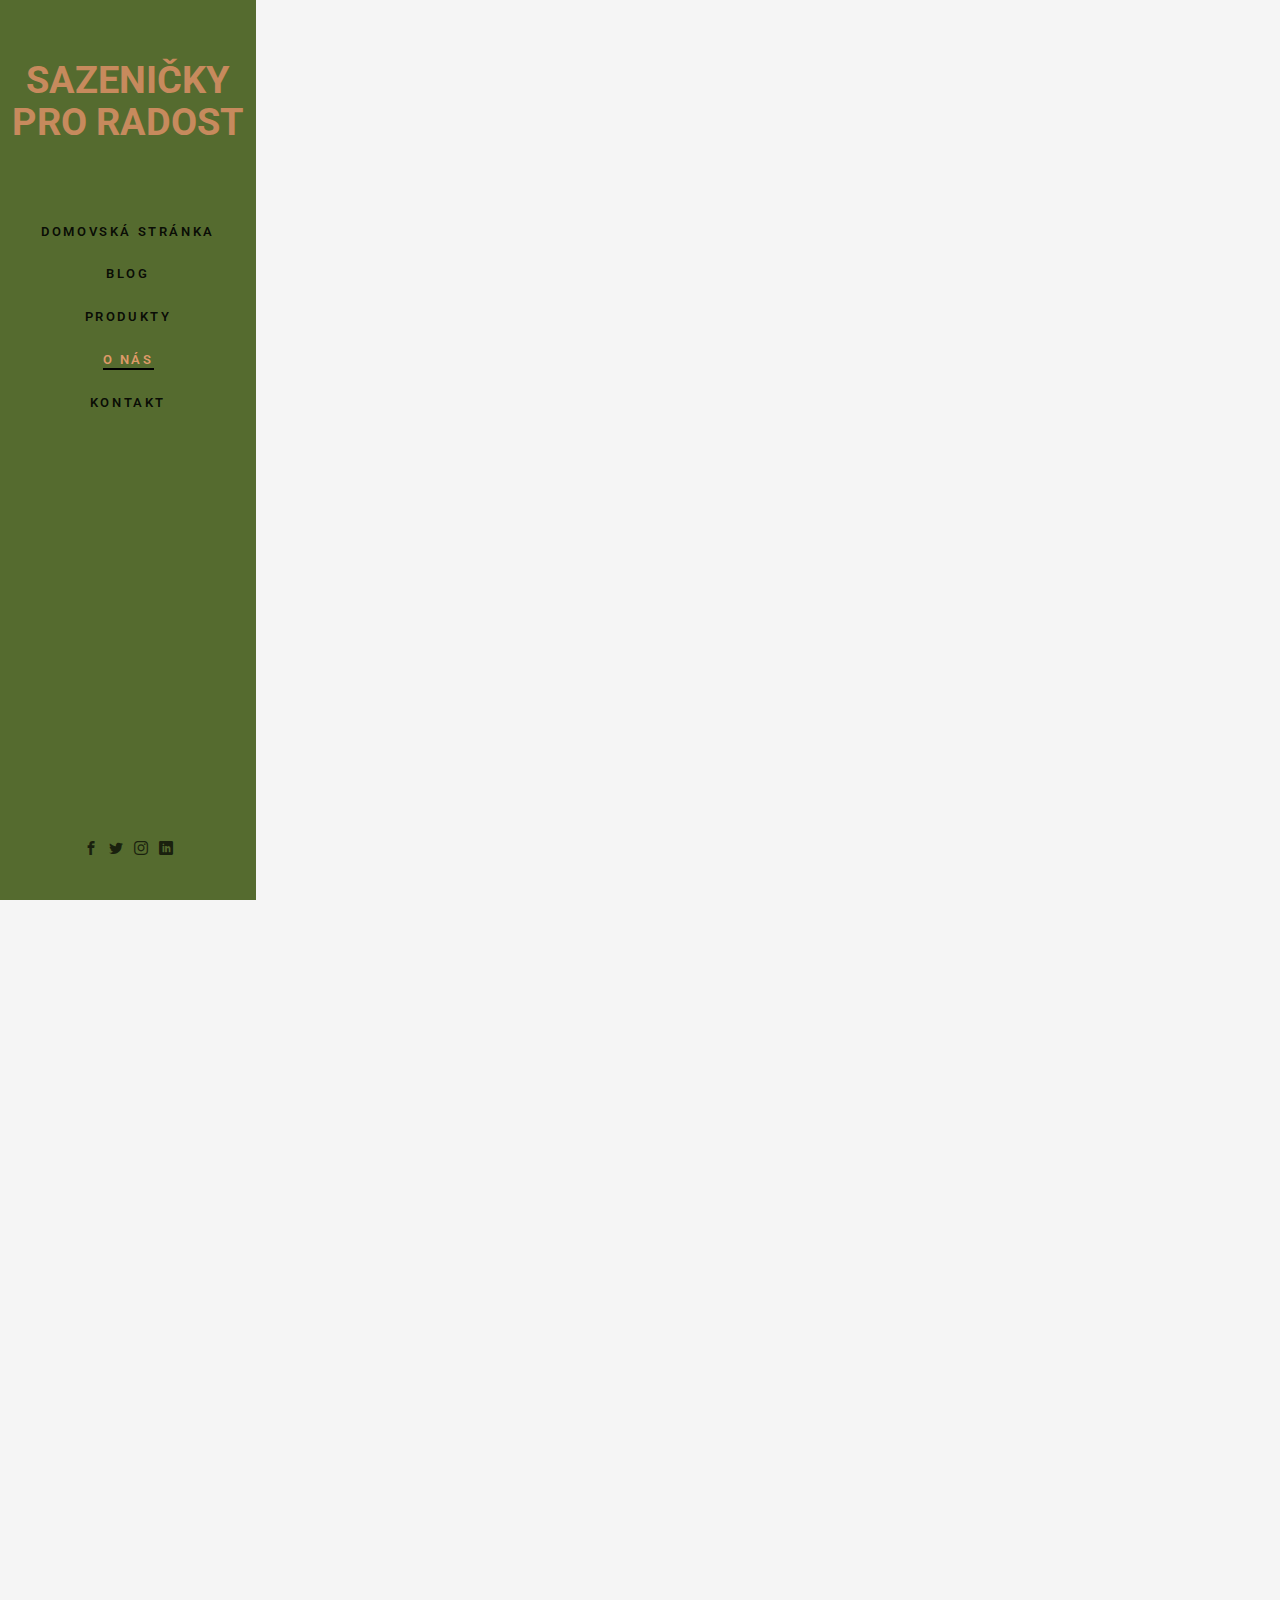
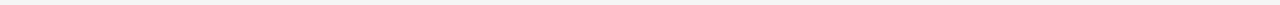
<file: about.html>
<!DOCTYPE html>
<html class="no-js">
	<head>
	<meta charset="utf-8">
	<meta http-equiv="X-UA-Compatible" content="IE=edge">
	<title>Sazeničky &mdash; Pro Radost</title>
	<meta name="viewport" content="width=device-width, initial-scale=1">
	<meta name="description" content="Free HTML5 Website Template by FreeHTML5.co" />
	<meta name="keywords" content="free html5, free template, free bootstrap, free website template, html5, css3, mobile first, responsive" />
	<meta name="author" content="FreeHTML5.co" />

  	<!-- Facebook and Twitter integration -->
	<meta property="og:title" content=""/>
	<meta property="og:image" content=""/>
	<meta property="og:url" content=""/>
	<meta property="og:site_name" content=""/>
	<meta property="og:description" content=""/>
	<meta name="twitter:title" content="" />
	<meta name="twitter:image" content="" />
	<meta name="twitter:url" content="" />
	<meta name="twitter:card" content="" />

	<!-- Place favicon.ico and apple-touch-icon.png in the root directory -->
	<link rel="shortcut icon" href="favicon.ico">

	<link href="https://fonts.googleapis.com/css?family=Roboto:100,300,400,500,700" rel="stylesheet">
	
	<!-- Animate.css -->
	<link rel="stylesheet" href="css/animate.css">
	<!-- Icomoon Icon Fonts-->
	<link rel="stylesheet" href="css/icomoon.css">
	<!-- Bootstrap  -->
	<link rel="stylesheet" href="css/bootstrap.css">
	<!-- Flexslider  -->
	<link rel="stylesheet" href="css/flexslider.css">
	<!-- Theme style  -->
	<link rel="stylesheet" href="css/style.css">

	<!-- Modernizr JS -->
	<script src="js/modernizr-2.6.2.min.js"></script>
	<!-- FOR IE9 below -->
	<!--[if lt IE 9]>
	<script src="js/respond.min.js"></script>
	<![endif]-->

	</head>
	<body>
	<div id="fh5co-page">
		<a href="#" class="js-fh5co-nav-toggle fh5co-nav-toggle"><i></i></a>
		<aside id="fh5co-aside" role="complementary" class="border js-fullheight proradost_color">

			<h1 id="fh5co-logo"><a href="index.html">Sazeničky Pro Radost</a></h1>
			<nav id="fh5co-main-menu" role="navigation">
				<ul>
					<li><a href="index.html">Domovská Stránka</a></li>
					<li><a href="blog.html">Blog</a></li>
					<li><a href="portfolio.html">Produkty</a></li>
					<li class="fh5co-active"><a href="about.html">O Nás</a></li>
					<li><a href="contact.html">Kontakt</a></li>
				</ul>
			</nav>

			<div class="fh5co-footer">
				<!-- <p><small>&copy; 2016 Blend Free HTML5. All Rights Reserved.</span> <span>Designed by <a href="http://freehtml5.co/" target="_blank">FreeHTML5.co</a> </span> <span>Demo Images: <a href="https://unsplash.com/" target="_blank">Unsplash</a></span></small></p> -->
				<ul>
					<li><a href="#"><i class="icon-facebook2"></i></a></li>
					<li><a href="#"><i class="icon-twitter2"></i></a></li>
					<li><a href="#"><i class="icon-instagram"></i></a></li>
					<li><a href="#"><i class="icon-linkedin2"></i></a></li>
				</ul>
			</div>

		</aside>

		<div id="fh5co-main">
			<div class="fh5co-narrow-content">
				<div class="row row-bottom-padded-md">
					<div class="col-md-6 animate-box" data-animate-effect="fadeInLeft">
						<img class="img-responsive" src="images/IMG-1993.jpg" alt="Free HTML5 Bootstrap Template by FreeHTML5.co">
					</div>
					<div class="col-md-6 animate-box" data-animate-effect="fadeInLeft">
						<h2 class="fh5co-heading">O naší společnosti</h2>
						<p>Far far away, behind the word mountains, far from the countries Vokalia and Consonantia, there live the blind texts. Quisque sit amet efficitur nih. Interdum et malesuada fames ac ante ipsum primis in faucibus interda et malesuada parturient.</p>
						<p>Quisque sit amet efficitur nih. Interdum et malesuada fames ac ante ipsum primis in faucibus interda et malesuada parturient.</p>
					</div>
				</div>
			</div>

			<div class="fh5co-narrow-content">
					<h2 class="fh5co-heading animate-box" data-animate-effect="fadeInLeft">Our Services</h2>
					<div class="row">
						<div class="col-md-6">
							<div class="fh5co-feature animate-box" data-animate-effect="fadeInLeft">
								<div class="fh5co-icon">
									<i class="icon-settings"></i>
								</div>
								<div class="fh5co-text">
									<h3>Strategy</h3>
									<p>Far far away, behind the word mountains, far from the countries Vokalia and Consonantia, there live the blind texts. </p>
								</div>
							</div>
						</div>
						<div class="col-md-6">
							<div class="fh5co-feature animate-box" data-animate-effect="fadeInLeft">
								<div class="fh5co-icon">
									<i class="icon-search4"></i>
								</div>
								<div class="fh5co-text">
									<h3>Explore</h3>
									<p>Far far away, behind the word mountains, far from the countries Vokalia and Consonantia, there live the blind texts. </p>
								</div>
							</div>
						</div>

						<div class="col-md-6">
							<div class="fh5co-feature animate-box" data-animate-effect="fadeInLeft">
								<div class="fh5co-icon">
									<i class="icon-paperplane"></i>
								</div>
								<div class="fh5co-text">
									<h3>Direction</h3>
									<p>Far far away, behind the word mountains, far from the countries Vokalia and Consonantia, there live the blind texts. </p>
								</div>
							</div>
						</div>
						<div class="col-md-6">
							<div class="fh5co-feature animate-box" data-animate-effect="fadeInLeft">
								<div class="fh5co-icon">
									<i class="icon-params"></i>
								</div>
								<div class="fh5co-text">
									<h3>Expertise</h3>
									<p>Far far away, behind the word mountains, far from the countries Vokalia and Consonantia, there live the blind texts. </p>
								</div>
							</div>
						</div>
					</div>
				</div>
		
			<div class="fh5co-narrow-content">
				<div class="row">
					<div class="col-md-4 animate-box" data-animate-effect="fadeInLeft">
						<h1 class="fh5co-heading-colored">Spojte se s námi</h1>
					</div>
				</div>
				<div class="row">
					<div class="col-md-6 col-md-offset-3 col-md-pull-3 animate-box" data-animate-effect="fadeInLeft">
						<p class="fh5co-lead">Separated they live in Bookmarksgrove right at the coast of the Semantics, a large language ocean.</p>
						<p><a href="#" class="btn btn-primary">Zjistit více</a></p>
					</div>
					
				</div>
			</div>
		</div>
	</div>

	<!-- jQuery -->
	<script src="js/jquery.min.js"></script>
	<!-- jQuery Easing -->
	<script src="js/jquery.easing.1.3.js"></script>
	<!-- Bootstrap -->
	<script src="js/bootstrap.min.js"></script>
	<!-- Waypoints -->
	<script src="js/jquery.waypoints.min.js"></script>
	<!-- Flexslider -->
	<script src="js/jquery.flexslider-min.js"></script>
	
	
	<!-- MAIN JS -->
	<script src="js/main.js"></script>

	</body>
</html>
</file>
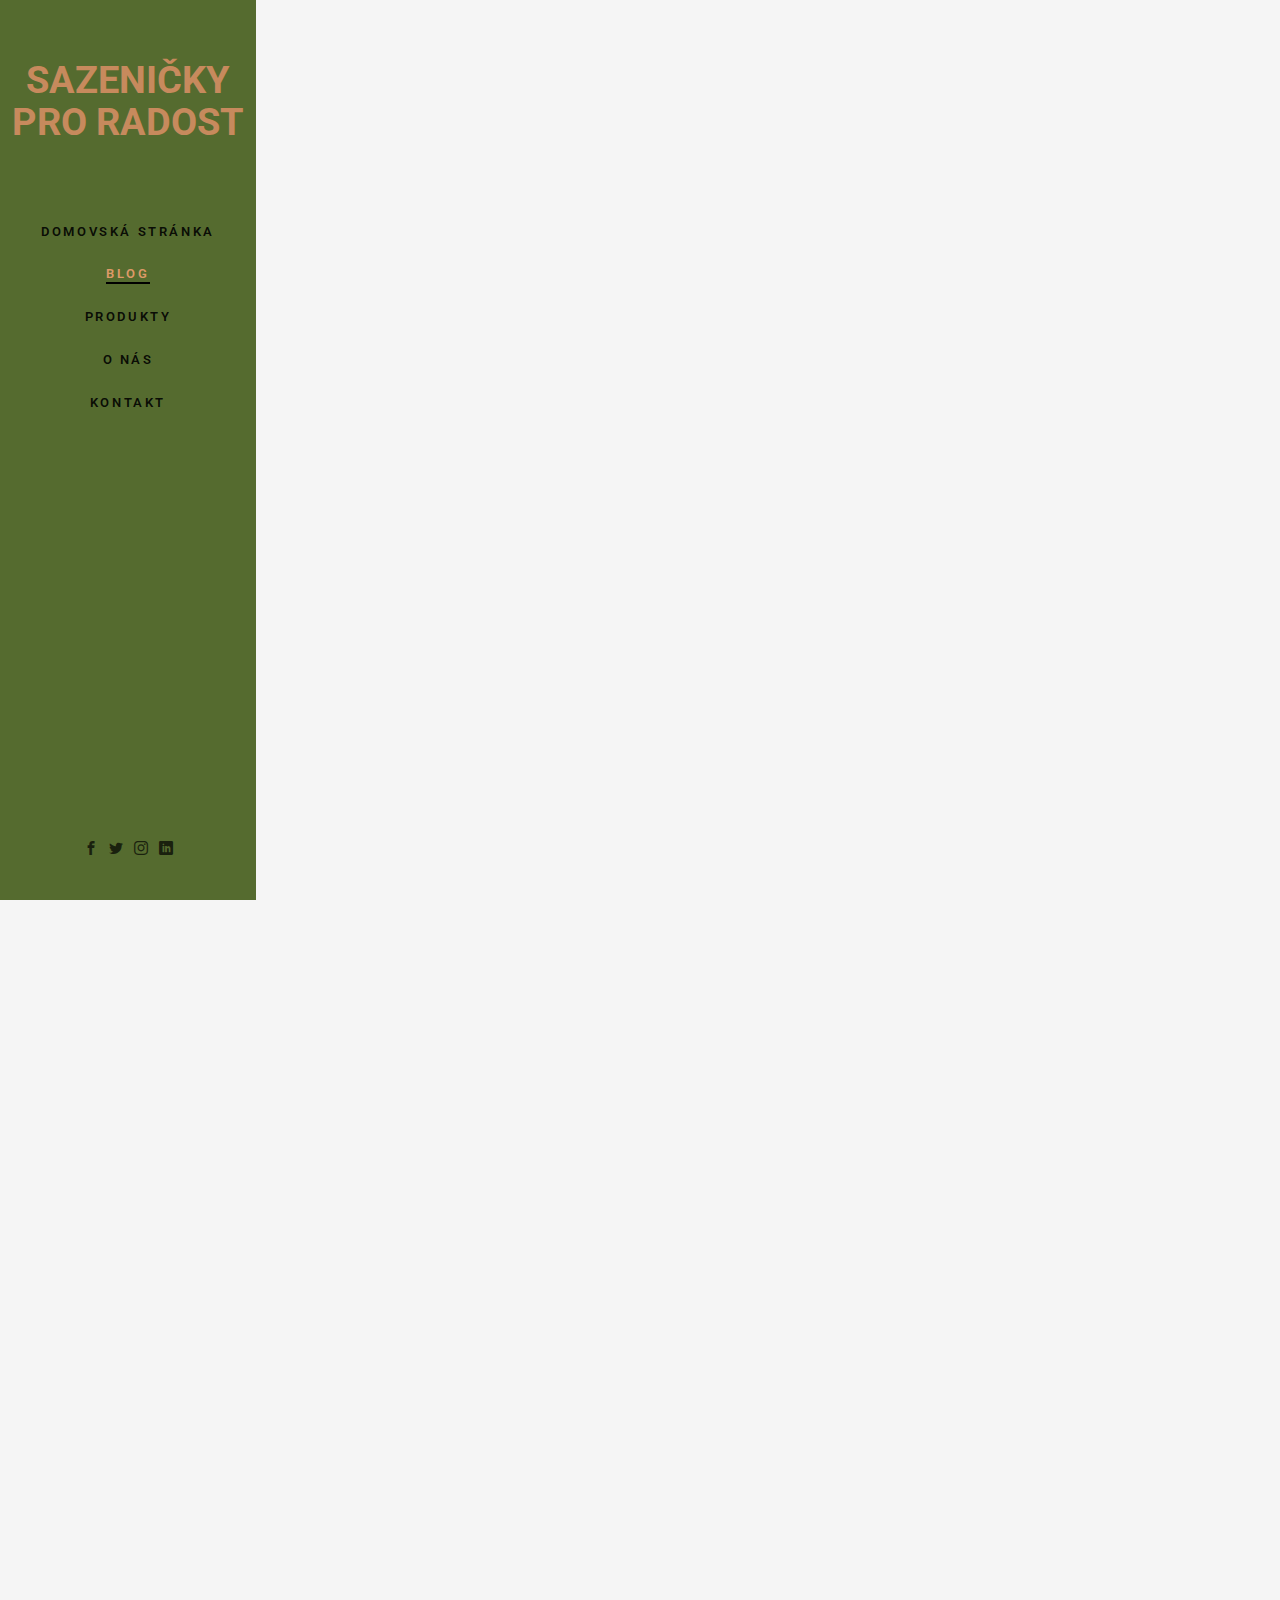
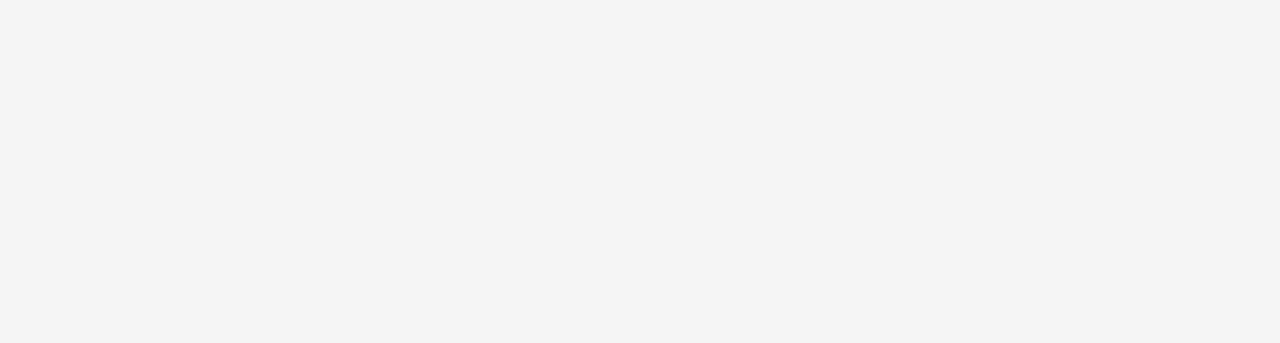
<file: blog.html>
<!DOCTYPE html>
<html class="no-js">
	<head>
	<meta charset="utf-8">
	<meta http-equiv="X-UA-Compatible" content="IE=edge">
	<title>Sazeničky &mdash; Pro Radost</title>
	<meta name="viewport" content="width=device-width, initial-scale=1">
	<meta name="description" content="Free HTML5 Website Template by FreeHTML5.co" />
	<meta name="keywords" content="free html5, free template, free bootstrap, free website template, html5, css3, mobile first, responsive" />
	<meta name="author" content="FreeHTML5.co" />

  	<!-- Facebook and Twitter integration -->
	<meta property="og:title" content=""/>
	<meta property="og:image" content=""/>
	<meta property="og:url" content=""/>
	<meta property="og:site_name" content=""/>
	<meta property="og:description" content=""/>
	<meta name="twitter:title" content="" />
	<meta name="twitter:image" content="" />
	<meta name="twitter:url" content="" />
	<meta name="twitter:card" content="" />

	<!-- Place favicon.ico and apple-touch-icon.png in the root directory -->
	<link rel="shortcut icon" href="favicon.ico">

	<link href="https://fonts.googleapis.com/css?family=Roboto:100,300,400,500,700" rel="stylesheet">
	
	<!-- Animate.css -->
	<link rel="stylesheet" href="css/animate.css">
	<!-- Icomoon Icon Fonts-->
	<link rel="stylesheet" href="css/icomoon.css">
	<!-- Bootstrap  -->
	<link rel="stylesheet" href="css/bootstrap.css">
	<!-- Flexslider  -->
	<link rel="stylesheet" href="css/flexslider.css">
	<!-- Theme style  -->
	<link rel="stylesheet" href="css/style.css">

	<!-- Modernizr JS -->
	<script src="js/modernizr-2.6.2.min.js"></script>
	<!-- FOR IE9 below -->
	<!--[if lt IE 9]>
	<script src="js/respond.min.js"></script>
	<![endif]-->

	</head>
	<body>
	<div id="fh5co-page">
		<a href="#" class="js-fh5co-nav-toggle fh5co-nav-toggle"><i></i></a>
		<aside id="fh5co-aside" role="complementary" class="border js-fullheight proradost_color">

			<h1 id="fh5co-logo"><a href="index.html">Sazeničky Pro Radost</a></h1>
			<nav id="fh5co-main-menu" role="navigation">
				<ul>
					<li><a href="index.html">Domovská Stránka</a></li>
					<li class="fh5co-active"><a href="blog.html">Blog</a></li>
					<li><a href="portfolio.html">Produkty</a></li>
					<li><a href="about.html">O Nás</a></li>
					<li><a href="contact.html">Kontakt</a></li>
				</ul>
			</nav>

			<div class="fh5co-footer">
				<!-- <p><small>&copy; 2016 Blend Free HTML5. All Rights Reserved.</span> <span>Designed by <a href="http://freehtml5.co/" target="_blank">FreeHTML5.co</a> </span> <span>Demo Images: <a href="https://unsplash.com/" target="_blank">Unsplash</a></span></small></p> -->
				<ul>
					<li><a href="#"><i class="icon-facebook2"></i></a></li>
					<li><a href="#"><i class="icon-twitter2"></i></a></li>
					<li><a href="#"><i class="icon-instagram"></i></a></li>
					<li><a href="#"><i class="icon-linkedin2"></i></a></li>
				</ul>
			</div>

		</aside>

		<div id="fh5co-main">
			<div class="fh5co-narrow-content">
				<h2 class="fh5co-heading animate-box" data-animate-effect="fadeInLeft">Přečťěte si náš blog</h2>
				<div class="row row-bottom-padded-md">
					<div class="col-md-3 col-sm-6 col-padding animate-box" data-animate-effect="fadeInLeft">
						<div class="blog-entry">
							<a href="#" class="blog-img"><img src="images/img-1.jpg" class="img-responsive" alt="Free HTML5 Bootstrap Template by FreeHTML5.co"></a>
							<div class="desc">
								<h3><a href="#">Inspirational Website</a></h3>
								<span><small>by Admin </small> / <small> Web Design </small> / <small> <i class="icon-comment"></i> 14</small></span>
								<p>Design must be functional and functionality must be translated into visual aesthetics</p>
								<a href="#" class="lead">Read More <i class="icon-arrow-right3"></i></a>
							</div>
						</div>
					</div>
					<div class="col-md-3 col-sm-6 col-padding animate-box" data-animate-effect="fadeInLeft">
						<div class="blog-entry">
							<a href="#" class="blog-img"><img src="images/img-2.jpg" class="img-responsive" alt="Free HTML5 Bootstrap Template by FreeHTML5.co"></a>
							<div class="desc">
								<h3><a href="#">Inspirational Website</a></h3>
								<span><small>by Admin </small> / <small> Web Design </small> / <small> <i class="icon-comment"></i> 14</small></span>
								<p>Design must be functional and functionality must be translated into visual aesthetics</p>
								<a href="#" class="lead">Read More <i class="icon-arrow-right3"></i></a>
							</div>
						</div>
					</div>
					<div class="col-md-3 col-sm-6 col-padding animate-box" data-animate-effect="fadeInLeft">
						<div class="blog-entry">
							<a href="#" class="blog-img"><img src="images/img-3.jpg" class="img-responsive" alt="Free HTML5 Bootstrap Template by FreeHTML5.co"></a>
							<div class="desc">
								<h3><a href="#">Inspirational Website</a></h3>
								<span><small>by Admin </small> / <small> Web Design </small> / <small> <i class="icon-comment"></i> 14</small></span>
								<p>Design must be functional and functionality must be translated into visual aesthetics</p>
								<a href="#" class="lead">Read More <i class="icon-arrow-right3"></i></a>
							</div>
						</div>
					</div>
					<div class="col-md-3 col-sm-6 col-padding animate-box" data-animate-effect="fadeInLeft">
						<div class="blog-entry">
							<a href="#" class="blog-img"><img src="images/img-4.jpg" class="img-responsive" alt="Free HTML5 Bootstrap Template by FreeHTML5.co"></a>
							<div class="desc">
								<h3><a href="#">Inspirational Website</a></h3>
								<span><small>by Admin </small> / <small> Web Design </small> / <small> <i class="icon-comment"></i> 14</small></span>
								<p>Design must be functional and functionality must be translated into visual aesthetics</p>
								<a href="#" class="lead">Read More <i class="icon-arrow-right3"></i></a>
							</div>
						</div>
					</div>

					<div class="col-md-3 col-sm-6 col-padding animate-box" data-animate-effect="fadeInLeft">
						<div class="blog-entry">
							<a href="#" class="blog-img"><img src="images/img-5.jpg" class="img-responsive" alt="Free HTML5 Bootstrap Template by FreeHTML5.co"></a>
							<div class="desc">
								<h3><a href="#">Inspirational Website</a></h3>
								<span><small>by Admin </small> / <small> Web Design </small> / <small> <i class="icon-comment"></i> 14</small></span>
								<p>Design must be functional and functionality must be translated into visual aesthetics</p>
								<a href="#" class="lead">Read More <i class="icon-arrow-right3"></i></a>
							</div>
						</div>
					</div>
					<div class="col-md-3 col-sm-6 col-padding animate-box" data-animate-effect="fadeInLeft">
						<div class="blog-entry">
							<a href="#" class="blog-img"><img src="images/img-6.jpg" class="img-responsive" alt="Free HTML5 Bootstrap Template by FreeHTML5.co"></a>
							<div class="desc">
								<h3><a href="#">Inspirational Website</a></h3>
								<span><small>by Admin </small> / <small> Web Design </small> / <small> <i class="icon-comment"></i> 14</small></span>
								<p>Design must be functional and functionality must be translated into visual aesthetics</p>
								<a href="#" class="lead">Read More <i class="icon-arrow-right3"></i></a>
							</div>
						</div>
					</div>
					<div class="col-md-3 col-sm-6 col-padding animate-box" data-animate-effect="fadeInLeft">
						<div class="blog-entry">
							<a href="#" class="blog-img"><img src="images/img-3.jpg" class="img-responsive" alt="Free HTML5 Bootstrap Template by FreeHTML5.co"></a>
							<div class="desc">
								<h3><a href="#">Inspirational Website</a></h3>
								<span><small>by Admin </small> / <small> Web Design </small> / <small> <i class="icon-comment"></i> 14</small></span>
								<p>Design must be functional and functionality must be translated into visual aesthetics</p>
								<a href="#" class="lead">Read More <i class="icon-arrow-right3"></i></a>
							</div>
						</div>
					</div>
					<div class="col-md-3 col-sm-6 col-padding animate-box" data-animate-effect="fadeInLeft">
						<div class="blog-entry">
							<a href="#" class="blog-img"><img src="images/img-4.jpg" class="img-responsive" alt="Free HTML5 Bootstrap Template by FreeHTML5.co"></a>
							<div class="desc">
								<h3><a href="#">Inspirational Website</a></h3>
								<span><small>by Admin </small> / <small> Web Design </small> / <small> <i class="icon-comment"></i> 14</small></span>
								<p>Design must be functional and functionality must be translated into visual aesthetics</p>
								<a href="#" class="lead">Read More <i class="icon-arrow-right3"></i></a>
							</div>
						</div>
					</div>

					<div class="col-md-3 col-sm-6 col-padding animate-box" data-animate-effect="fadeInLeft">
						<div class="blog-entry">
							<a href="#" class="blog-img"><img src="images/img-1.jpg" class="img-responsive" alt="Free HTML5 Bootstrap Template by FreeHTML5.co"></a>
							<div class="desc">
								<h3><a href="#">Inspirational Website</a></h3>
								<span><small>by Admin </small> / <small> Web Design </small> / <small> <i class="icon-comment"></i> 14</small></span>
								<p>Design must be functional and functionality must be translated into visual aesthetics</p>
								<a href="#" class="lead">Read More <i class="icon-arrow-right3"></i></a>
							</div>
						</div>
					</div>
					<div class="col-md-3 col-sm-6 col-padding animate-box" data-animate-effect="fadeInLeft">
						<div class="blog-entry">
							<a href="#" class="blog-img"><img src="images/img-2.jpg" class="img-responsive" alt="Free HTML5 Bootstrap Template by FreeHTML5.co"></a>
							<div class="desc">
								<h3><a href="#">Inspirational Website</a></h3>
								<span><small>by Admin </small> / <small> Web Design </small> / <small> <i class="icon-comment"></i> 14</small></span>
								<p>Design must be functional and functionality must be translated into visual aesthetics</p>
								<a href="#" class="lead">Read More <i class="icon-arrow-right3"></i></a>
							</div>
						</div>
					</div>
					<div class="col-md-3 col-sm-6 col-padding animate-box" data-animate-effect="fadeInLeft">
						<div class="blog-entry">
							<a href="#" class="blog-img"><img src="images/img-3.jpg" class="img-responsive" alt="Free HTML5 Bootstrap Template by FreeHTML5.co"></a>
							<div class="desc">
								<h3><a href="#">Inspirational Website</a></h3>
								<span><small>by Admin </small> / <small> Web Design </small> / <small> <i class="icon-comment"></i> 14</small></span>
								<p>Design must be functional and functionality must be translated into visual aesthetics</p>
								<a href="#" class="lead">Read More <i class="icon-arrow-right3"></i></a>
							</div>
						</div>
					</div>
					<div class="col-md-3 col-sm-6 col-padding animate-box" data-animate-effect="fadeInLeft">
						<div class="blog-entry">
							<a href="#" class="blog-img"><img src="images/img-4.jpg" class="img-responsive" alt="Free HTML5 Bootstrap Template by FreeHTML5.co"></a>
							<div class="desc">
								<h3><a href="#">Inspirational Website</a></h3>
								<span><small>by Admin </small> / <small> Web Design </small> / <small> <i class="icon-comment"></i> 14</small></span>
								<p>Design must be functional and functionality must be translated into visual aesthetics</p>
								<a href="#" class="lead">Read More <i class="icon-arrow-right3"></i></a>
							</div>
						</div>
					</div>
				</div>
			</div>
		
			<div id="get-in-touch">
				<div class="fh5co-narrow-content">
					<div class="row">
						<div class="col-md-4 animate-box" data-animate-effect="fadeInLeft">
							<h1 class="fh5co-heading-colored">Spojte se s námi</h1>
						</div>
					</div>
					<div class="row">
						<div class="col-md-6 col-md-offset-3 col-md-pull-3 animate-box" data-animate-effect="fadeInLeft">
							<p class="fh5co-lead">Separated they live in Bookmarksgrove right at the coast of the Semantics, a large language ocean.</p>
							<p><a href="#" class="btn btn-primary">Zjistit více</a></p>
						</div>
						
					</div>
				</div>
			</div>
		</div>
	</div>

	<!-- jQuery -->
	<script src="js/jquery.min.js"></script>
	<!-- jQuery Easing -->
	<script src="js/jquery.easing.1.3.js"></script>
	<!-- Bootstrap -->
	<script src="js/bootstrap.min.js"></script>
	<!-- Waypoints -->
	<script src="js/jquery.waypoints.min.js"></script>
	<!-- Flexslider -->
	<script src="js/jquery.flexslider-min.js"></script>
	
	
	<!-- MAIN JS -->
	<script src="js/main.js"></script>

	</body>
</html>
</file>
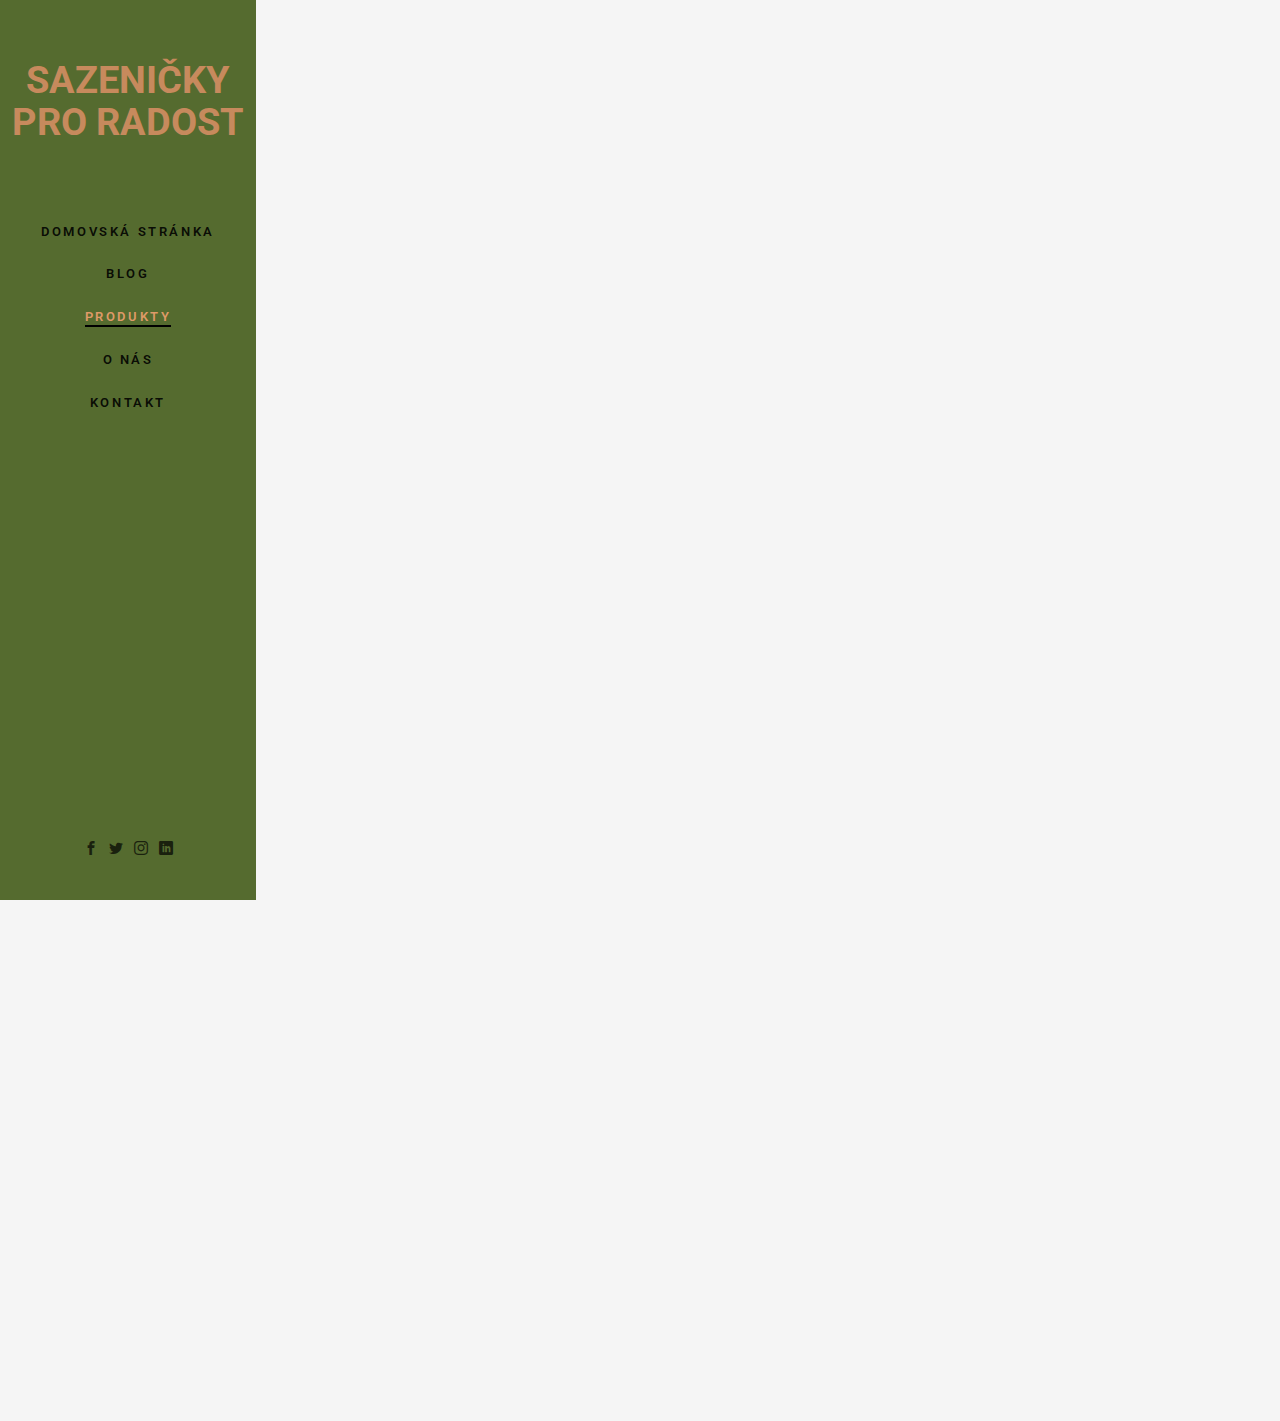
<file: portfolio.html>
<!DOCTYPE html>
<html class="no-js">
	<head>
	<meta charset="utf-8">
	<meta http-equiv="X-UA-Compatible" content="IE=edge">
	<title>Sazeničky &mdash; Pro Radost</title>
	<meta name="viewport" content="width=device-width, initial-scale=1">
	<meta name="description" content="Free HTML5 Website Template by FreeHTML5.co" />
	<meta name="keywords" content="free html5, free template, free bootstrap, free website template, html5, css3, mobile first, responsive" />
	<meta name="author" content="FreeHTML5.co" />

  	<!-- Facebook and Twitter integration -->
	<meta property="og:title" content=""/>
	<meta property="og:image" content=""/>
	<meta property="og:url" content=""/>
	<meta property="og:site_name" content=""/>
	<meta property="og:description" content=""/>
	<meta name="twitter:title" content="" />
	<meta name="twitter:image" content="" />
	<meta name="twitter:url" content="" />
	<meta name="twitter:card" content="" />

	<!-- Place favicon.ico and apple-touch-icon.png in the root directory -->
	<link rel="shortcut icon" href="favicon.ico">

	<link href="https://fonts.googleapis.com/css?family=Roboto:100,300,400,500,700" rel="stylesheet">
	
	<!-- Animate.css -->
	<link rel="stylesheet" href="css/animate.css">
	<!-- Icomoon Icon Fonts-->
	<link rel="stylesheet" href="css/icomoon.css">
	<!-- Bootstrap  -->
	<link rel="stylesheet" href="css/bootstrap.css">
	<!-- Flexslider  -->
	<link rel="stylesheet" href="css/flexslider.css">
	<!-- Theme style  -->
	<link rel="stylesheet" href="css/style.css">

	<!-- Modernizr JS -->
	<script src="js/modernizr-2.6.2.min.js"></script>
	<!-- FOR IE9 below -->
	<!--[if lt IE 9]>
	<script src="js/respond.min.js"></script>
	<![endif]-->

	</head>
	<body>
	<div id="fh5co-page">
		<a href="#" class="js-fh5co-nav-toggle fh5co-nav-toggle"><i></i></a>
		<aside id="fh5co-aside" role="complementary" class="border js-fullheight proradost_color">

			<h1 id="fh5co-logo"><a href="index.html">Sazeničky Pro Radost</a></h1>
			<nav id="fh5co-main-menu" role="navigation">
				<ul>
					<li><a href="index.html">Domovská Stránka</a></li>
					<li><a href="blog.html">Blog</a></li>
					<li class="fh5co-active"><a href="portfolio.html">Produkty</a></li>
					<li><a href="about.html">O Nás</a></li>
					<li><a href="contact.html">Kontakt</a></li>
				</ul>
			</nav>

			<div class="fh5co-footer">
				<!-- <p><small>&copy; 2016 Blend Free HTML5. All Rights Reserved.</span> <span>Designed by <a href="http://freehtml5.co/" target="_blank">FreeHTML5.co</a> </span> <span>Demo Images: <a href="https://unsplash.com/" target="_blank">Unsplash</a></span></small></p> -->
				<ul>
					<li><a href="#"><i class="icon-facebook2"></i></a></li>
					<li><a href="#"><i class="icon-twitter2"></i></a></li>
					<li><a href="#"><i class="icon-instagram"></i></a></li>
					<li><a href="#"><i class="icon-linkedin2"></i></a></li>
				</ul>
			</div>

		</aside>

		<div id="fh5co-main">
			<div class="fh5co-narrow-content">
				<h2 class="fh5co-heading animate-box" data-animate-effect="fadeInLeft">Produkty</h2>
				<div class="row row-bottom-padded-md">
					<div class="col-md-3 col-sm-6 col-padding text-center animate-box">
						<a href="#" class="work image-popup" style="background-image: url(images/img-1.jpg);">
							<div class="desc">
								<h3>Project Name</h3>
								<span>Illustration</span>
							</div>
						</a>
					</div>
					<div class="col-md-3 col-sm-6 col-padding text-center animate-box">
						<a href="#" class="work image-popup" style="background-image: url(images/img-2.jpg);">
							<div class="desc">
								<h3>Project Name</h3>
								<span>Brading</span>
							</div>
						</a>
					</div>
					<div class="col-md-3 col-sm-6 col-padding text-center animate-box">
						<a href="#" class="work image-popup" style="background-image: url(images/img-3.jpg);">
							<div class="desc">
								<h3>Project Name</h3>
								<span>Illustration</span>
							</div>
						</a>
					</div>
					<div class="col-md-3 col-sm-6 col-padding text-center animate-box">
						<a href="#" class="work image-popup" style="background-image: url(images/img-4.jpg);">
							<div class="desc">
								<h3>Project Name</h3>
								<span>Illustration</span>
							</div>
						</a>
					</div>
					<div class="col-md-3 col-sm-6 col-padding text-center animate-box">
						<a href="#" class="work image-popup" style="background-image: url(images/img-5.jpg);">
							<div class="desc">
								<h3>Project Name</h3>
								<span>Brading</span>
							</div>
						</a>
					</div>
					<div class="col-md-3 col-sm-6 col-padding text-center animate-box">
						<a href="#" class="work image-popup" style="background-image: url(images/img-6.jpg);">
							<div class="desc">
								<h3>Project Name</h3>
								<span>Illustration</span>
							</div>
						</a>
					</div>
					<div class="col-md-3 col-sm-6 col-padding text-center animate-box">
						<a href="#" class="work image-popup" style="background-image: url(images/img-1.jpg);">
							<div class="desc">
								<h3>Project Name</h3>
								<span>Illustration</span>
							</div>
						</a>
					</div>
					<div class="col-md-3 col-sm-6 col-padding text-center animate-box">
						<a href="#" class="work image-popup" style="background-image: url(images/img-2.jpg);">
							<div class="desc">
								<h3>Project Name</h3>
								<span>Brading</span>
							</div>
						</a>
					</div>
					<div class="col-md-3 col-sm-6 col-padding text-center animate-box">
						<a href="#" class="work image-popup" style="background-image: url(images/img-1.jpg);">
							<div class="desc">
								<h3>Project Name</h3>
								<span>Illustration</span>
							</div>
						</a>
					</div>
					<div class="col-md-3 col-sm-6 col-padding text-center animate-box">
						<a href="#" class="work image-popup" style="background-image: url(images/img-2.jpg);">
							<div class="desc">
								<h3>Project Name</h3>
								<span>Brading</span>
							</div>
						</a>
					</div>
					<div class="col-md-3 col-sm-6 col-padding text-center animate-box">
						<a href="#" class="work image-popup" style="background-image: url(images/img-3.jpg);">
							<div class="desc">
								<h3>Project Name</h3>
								<span>Illustration</span>
							</div>
						</a>
					</div>
					<div class="col-md-3 col-sm-6 col-padding text-center animate-box">
						<a href="#" class="work image-popup" style="background-image: url(images/img-4.jpg);">
							<div class="desc">
								<h3>Project Name</h3>
								<span>Illustration</span>
							</div>
						</a>
					</div>
				</div>
			</div>
		
			<div class="fh5co-narrow-content">
				<div class="row">
					<div class="col-md-4 animate-box" data-animate-effect="fadeInLeft">
						<h1 class="fh5co-heading-colored">Get in touch</h1>
					</div>
				</div>
				<div class="row">
					<div class="col-md-6 col-md-offset-3 col-md-pull-3 animate-box" data-animate-effect="fadeInLeft">
						<p class="fh5co-lead">Separated they live in Bookmarksgrove right at the coast of the Semantics, a large language ocean.</p>
						<p><a href="#" class="btn btn-primary">Learn More</a></p>
					</div>
					
				</div>
			</div>
		</div>
	</div>

	<!-- jQuery -->
	<script src="js/jquery.min.js"></script>
	<!-- jQuery Easing -->
	<script src="js/jquery.easing.1.3.js"></script>
	<!-- Bootstrap -->
	<script src="js/bootstrap.min.js"></script>
	<!-- Waypoints -->
	<script src="js/jquery.waypoints.min.js"></script>
	<!-- Flexslider -->
	<script src="js/jquery.flexslider-min.js"></script>
	
	
	<!-- MAIN JS -->
	<script src="js/main.js"></script>

	</body>
</html>
</file>
<file: css/icomoon.css>
@font-face {
  font-family: 'icomoon';
  src:  url('fonts/icomoon.eot?6py85u');
  src:  url('fonts/icomoon.eot?6py85u#iefix') format('embedded-opentype'),
    url('fonts/icomoon.ttf?6py85u') format('truetype'),
    url('fonts/icomoon.woff?6py85u') format('woff'),
    url('fonts/icomoon.svg?6py85u#icomoon') format('svg');
  font-weight: normal;
  font-style: normal;
}

[class^="icon-"], [class*=" icon-"] {
  /* use !important to prevent issues with browser extensions that change fonts */
  font-family: 'icomoon' !important;
  speak: none;
  font-style: normal;
  font-weight: normal;
  font-variant: normal;
  text-transform: none;
  line-height: 1;

  /* Better Font Rendering =========== */
  -webkit-font-smoothing: antialiased;
  -moz-osx-font-smoothing: grayscale;
}

.icon-times:before {
  content: "\e930";
}
.icon-tick:before {
  content: "\e931";
}
.icon-plus:before {
  content: "\e932";
}
.icon-minus:before {
  content: "\e933";
}
.icon-equals:before {
  content: "\e934";
}
.icon-divide:before {
  content: "\e935";
}
.icon-chevron-right:before {
  content: "\e936";
}
.icon-chevron-left:before {
  content: "\e937";
}
.icon-arrow-right-thick:before {
  content: "\e938";
}
.icon-arrow-left-thick:before {
  content: "\e939";
}
.icon-th-small:before {
  content: "\e93a";
}
.icon-th-menu:before {
  content: "\e93b";
}
.icon-th-list:before {
  content: "\e93c";
}
.icon-th-large:before {
  content: "\e93d";
}
.icon-home:before {
  content: "\e93e";
}
.icon-arrow-forward:before {
  content: "\e93f";
}
.icon-arrow-back:before {
  content: "\e940";
}
.icon-rss:before {
  content: "\e941";
}
.icon-location:before {
  content: "\e942";
}
.icon-link:before {
  content: "\e943";
}
.icon-image:before {
  content: "\e944";
}
.icon-arrow-up-thick:before {
  content: "\e945";
}
.icon-arrow-down-thick:before {
  content: "\e946";
}
.icon-starburst:before {
  content: "\e947";
}
.icon-starburst-outline:before {
  content: "\e948";
}
.icon-star3:before {
  content: "\e949";
}
.icon-flow-children:before {
  content: "\e94a";
}
.icon-export:before {
  content: "\e94b";
}
.icon-delete2:before {
  content: "\e94c";
}
.icon-delete-outline:before {
  content: "\e94d";
}
.icon-cloud-storage:before {
  content: "\e94e";
}
.icon-wi-fi:before {
  content: "\e94f";
}
.icon-heart:before {
  content: "\e950";
}
.icon-flash:before {
  content: "\e951";
}
.icon-cancel:before {
  content: "\e952";
}
.icon-backspace:before {
  content: "\e953";
}
.icon-attachment:before {
  content: "\e954";
}
.icon-arrow-move:before {
  content: "\e955";
}
.icon-warning:before {
  content: "\e956";
}
.icon-user:before {
  content: "\e957";
}
.icon-radar:before {
  content: "\e958";
}
.icon-lock-open:before {
  content: "\e959";
}
.icon-lock-closed:before {
  content: "\e95a";
}
.icon-location-arrow:before {
  content: "\e95b";
}
.icon-info:before {
  content: "\e95c";
}
.icon-user-delete:before {
  content: "\e95d";
}
.icon-user-add:before {
  content: "\e95e";
}
.icon-media-pause:before {
  content: "\e95f";
}
.icon-group:before {
  content: "\e960";
}
.icon-chart-pie:before {
  content: "\e961";
}
.icon-chart-line:before {
  content: "\e962";
}
.icon-chart-bar:before {
  content: "\e963";
}
.icon-chart-area:before {
  content: "\e964";
}
.icon-video:before {
  content: "\e965";
}
.icon-point-of-interest:before {
  content: "\e966";
}
.icon-infinity:before {
  content: "\e967";
}
.icon-globe:before {
  content: "\e968";
}
.icon-eye:before {
  content: "\e969";
}
.icon-cog:before {
  content: "\e96a";
}
.icon-camera:before {
  content: "\e96b";
}
.icon-upload:before {
  content: "\e96c";
}
.icon-scissors:before {
  content: "\e96d";
}
.icon-refresh:before {
  content: "\e96e";
}
.icon-pin:before {
  content: "\e96f";
}
.icon-key:before {
  content: "\e970";
}
.icon-info-large:before {
  content: "\e971";
}
.icon-eject:before {
  content: "\e972";
}
.icon-download:before {
  content: "\e973";
}
.icon-zoom:before {
  content: "\e974";
}
.icon-zoom-out:before {
  content: "\e975";
}
.icon-zoom-in:before {
  content: "\e976";
}
.icon-sort-numerically:before {
  content: "\e977";
}
.icon-sort-alphabetically:before {
  content: "\e978";
}
.icon-input-checked:before {
  content: "\e979";
}
.icon-calender:before {
  content: "\e97a";
}
.icon-world2:before {
  content: "\e97b";
}
.icon-notes:before {
  content: "\e97c";
}
.icon-code:before {
  content: "\e97d";
}
.icon-arrow-sync:before {
  content: "\e97e";
}
.icon-arrow-shuffle:before {
  content: "\e97f";
}
.icon-arrow-repeat:before {
  content: "\e980";
}
.icon-arrow-minimise:before {
  content: "\e981";
}
.icon-arrow-maximise:before {
  content: "\e982";
}
.icon-arrow-loop:before {
  content: "\e983";
}
.icon-anchor:before {
  content: "\e984";
}
.icon-spanner:before {
  content: "\e985";
}
.icon-puzzle:before {
  content: "\e986";
}
.icon-power:before {
  content: "\e987";
}
.icon-plane:before {
  content: "\e988";
}
.icon-pi:before {
  content: "\e989";
}
.icon-phone:before {
  content: "\e98a";
}
.icon-microphone2:before {
  content: "\e98b";
}
.icon-media-rewind:before {
  content: "\e98c";
}
.icon-flag:before {
  content: "\e98d";
}
.icon-adjust-brightness:before {
  content: "\e98e";
}
.icon-waves:before {
  content: "\e98f";
}
.icon-social-twitter:before {
  content: "\e990";
}
.icon-social-facebook:before {
  content: "\e991";
}
.icon-social-dribbble:before {
  content: "\e992";
}
.icon-media-stop:before {
  content: "\e993";
}
.icon-media-record:before {
  content: "\e994";
}
.icon-media-play:before {
  content: "\e995";
}
.icon-media-fast-forward:before {
  content: "\e996";
}
.icon-media-eject:before {
  content: "\e997";
}
.icon-social-vimeo:before {
  content: "\e998";
}
.icon-social-tumbler:before {
  content: "\e999";
}
.icon-social-skype:before {
  content: "\e99a";
}
.icon-social-pinterest:before {
  content: "\e99b";
}
.icon-social-linkedin:before {
  content: "\e99c";
}
.icon-social-last-fm:before {
  content: "\e99d";
}
.icon-social-github:before {
  content: "\e99e";
}
.icon-social-flickr:before {
  content: "\e99f";
}
.icon-at:before {
  content: "\e9a0";
}
.icon-times-outline:before {
  content: "\e9a1";
}
.icon-plus-outline:before {
  content: "\e9a2";
}
.icon-minus-outline:before {
  content: "\e9a3";
}
.icon-tick-outline:before {
  content: "\e9a4";
}
.icon-th-large-outline:before {
  content: "\e9a5";
}
.icon-equals-outline:before {
  content: "\e9a6";
}
.icon-divide-outline:before {
  content: "\e9a7";
}
.icon-chevron-right-outline:before {
  content: "\e9a8";
}
.icon-chevron-left-outline:before {
  content: "\e9a9";
}
.icon-arrow-right-outline:before {
  content: "\e9aa";
}
.icon-arrow-left-outline:before {
  content: "\e9ab";
}
.icon-th-small-outline:before {
  content: "\e9ac";
}
.icon-th-menu-outline:before {
  content: "\e9ad";
}
.icon-th-list-outline:before {
  content: "\e9ae";
}
.icon-news2:before {
  content: "\e9b1";
}
.icon-home-outline:before {
  content: "\e9b2";
}
.icon-arrow-up-outline:before {
  content: "\e9b3";
}
.icon-arrow-forward-outline:before {
  content: "\e9b4";
}
.icon-arrow-down-outline:before {
  content: "\e9b5";
}
.icon-arrow-back-outline:before {
  content: "\e9b6";
}
.icon-trash3:before {
  content: "\e9b7";
}
.icon-rss-outline:before {
  content: "\e9b8";
}
.icon-message:before {
  content: "\e9b9";
}
.icon-location-outline:before {
  content: "\e9ba";
}
.icon-link-outline:before {
  content: "\e9bb";
}
.icon-image-outline:before {
  content: "\e9bc";
}
.icon-export-outline:before {
  content: "\e9bd";
}
.icon-cross:before {
  content: "\e9be";
}
.icon-wi-fi-outline:before {
  content: "\e9bf";
}
.icon-star-outline:before {
  content: "\e9c0";
}
.icon-media-pause-outline:before {
  content: "\e9c1";
}
.icon-mail:before {
  content: "\e9c2";
}
.icon-heart-outline:before {
  content: "\e9c3";
}
.icon-flash-outline:before {
  content: "\e9c4";
}
.icon-cancel-outline:before {
  content: "\e9c5";
}
.icon-beaker:before {
  content: "\e9c6";
}
.icon-arrow-move-outline:before {
  content: "\e9c7";
}
.icon-watch2:before {
  content: "\e9c8";
}
.icon-warning-outline:before {
  content: "\e9c9";
}
.icon-time:before {
  content: "\e9ca";
}
.icon-radar-outline:before {
  content: "\e9cb";
}
.icon-lock-open-outline:before {
  content: "\e9cc";
}
.icon-location-arrow-outline:before {
  content: "\e9cd";
}
.icon-info-outline:before {
  content: "\e9ce";
}
.icon-backspace-outline:before {
  content: "\e9cf";
}
.icon-attachment-outline:before {
  content: "\e9d0";
}
.icon-user-outline:before {
  content: "\e9d1";
}
.icon-user-delete-outline:before {
  content: "\e9d2";
}
.icon-user-add-outline:before {
  content: "\e9d3";
}
.icon-lock-closed-outline:before {
  content: "\e9d4";
}
.icon-group-outline:before {
  content: "\e9d5";
}
.icon-chart-pie-outline:before {
  content: "\e9d6";
}
.icon-chart-line-outline:before {
  content: "\e9d7";
}
.icon-chart-bar-outline:before {
  content: "\e9d8";
}
.icon-chart-area-outline:before {
  content: "\e9d9";
}
.icon-video-outline:before {
  content: "\e9da";
}
.icon-point-of-interest-outline:before {
  content: "\e9db";
}
.icon-map:before {
  content: "\e9dc";
}
.icon-key-outline:before {
  content: "\e9dd";
}
.icon-infinity-outline:before {
  content: "\e9de";
}
.icon-globe-outline:before {
  content: "\e9df";
}
.icon-eye-outline:before {
  content: "\e9e0";
}
.icon-cog-outline:before {
  content: "\e9e1";
}
.icon-camera-outline:before {
  content: "\e9e2";
}
.icon-upload-outline:before {
  content: "\e9e3";
}
.icon-support:before {
  content: "\e9e4";
}
.icon-scissors-outline:before {
  content: "\e9e5";
}
.icon-refresh-outline:before {
  content: "\e9e6";
}
.icon-info-large-outline:before {
  content: "\e9e7";
}
.icon-eject-outline:before {
  content: "\e9e8";
}
.icon-download-outline:before {
  content: "\e9e9";
}
.icon-battery-mid:before {
  content: "\e9ea";
}
.icon-battery-low:before {
  content: "\e9eb";
}
.icon-battery-high:before {
  content: "\e9ec";
}
.icon-zoom-outline:before {
  content: "\e9ed";
}
.icon-zoom-out-outline:before {
  content: "\e9ee";
}
.icon-zoom-in-outline:before {
  content: "\e9ef";
}
.icon-tag3:before {
  content: "\e9f0";
}
.icon-tabs-outline:before {
  content: "\e9f1";
}
.icon-pin-outline:before {
  content: "\e9f2";
}
.icon-message-typing:before {
  content: "\e9f3";
}
.icon-directions:before {
  content: "\e9f4";
}
.icon-battery-full:before {
  content: "\e9f5";
}
.icon-battery-charge:before {
  content: "\e9f6";
}
.icon-pipette:before {
  content: "\e9f7";
}
.icon-pencil:before {
  content: "\e9f8";
}
.icon-folder:before {
  content: "\e9f9";
}
.icon-folder-delete:before {
  content: "\e9fa";
}
.icon-folder-add:before {
  content: "\e9fb";
}
.icon-edit:before {
  content: "\e9fc";
}
.icon-document:before {
  content: "\e9fd";
}
.icon-document-delete:before {
  content: "\e9fe";
}
.icon-document-add:before {
  content: "\e9ff";
}
.icon-brush:before {
  content: "\ea00";
}
.icon-thumbs-up:before {
  content: "\ea01";
}
.icon-thumbs-down:before {
  content: "\ea02";
}
.icon-pen:before {
  content: "\ea03";
}
.icon-sort-numerically-outline:before {
  content: "\ea04";
}
.icon-sort-alphabetically-outline:before {
  content: "\ea05";
}
.icon-social-last-fm-circular:before {
  content: "\ea06";
}
.icon-social-github-circular:before {
  content: "\ea07";
}
.icon-compass:before {
  content: "\ea08";
}
.icon-bookmark:before {
  content: "\ea09";
}
.icon-input-checked-outline:before {
  content: "\ea0a";
}
.icon-code-outline:before {
  content: "\ea0b";
}
.icon-calender-outline:before {
  content: "\ea0c";
}
.icon-business-card:before {
  content: "\ea0d";
}
.icon-arrow-up:before {
  content: "\ea0e";
}
.icon-arrow-sync-outline:before {
  content: "\ea0f";
}
.icon-arrow-right:before {
  content: "\ea10";
}
.icon-arrow-repeat-outline:before {
  content: "\ea11";
}
.icon-arrow-loop-outline:before {
  content: "\ea12";
}
.icon-arrow-left:before {
  content: "\ea13";
}
.icon-flow-switch:before {
  content: "\ea14";
}
.icon-flow-parallel:before {
  content: "\ea15";
}
.icon-flow-merge:before {
  content: "\ea16";
}
.icon-document-text:before {
  content: "\ea17";
}
.icon-clipboard:before {
  content: "\ea18";
}
.icon-calculator:before {
  content: "\ea19";
}
.icon-arrow-minimise-outline:before {
  content: "\ea1a";
}
.icon-arrow-maximise-outline:before {
  content: "\ea1b";
}
.icon-arrow-down:before {
  content: "\ea1c";
}
.icon-gift:before {
  content: "\ea1d";
}
.icon-film:before {
  content: "\ea1e";
}
.icon-database:before {
  content: "\ea1f";
}
.icon-bell:before {
  content: "\ea20";
}
.icon-anchor-outline:before {
  content: "\ea21";
}
.icon-adjust-contrast:before {
  content: "\ea22";
}
.icon-world-outline:before {
  content: "\ea23";
}
.icon-shopping-bag:before {
  content: "\ea24";
}
.icon-power-outline:before {
  content: "\ea25";
}
.icon-notes-outline:before {
  content: "\ea26";
}
.icon-device-tablet:before {
  content: "\ea27";
}
.icon-device-phone:before {
  content: "\ea28";
}
.icon-device-laptop:before {
  content: "\ea29";
}
.icon-device-desktop:before {
  content: "\ea2a";
}
.icon-briefcase:before {
  content: "\ea2b";
}
.icon-stopwatch:before {
  content: "\ea2c";
}
.icon-spanner-outline:before {
  content: "\ea2d";
}
.icon-puzzle-outline:before {
  content: "\ea2e";
}
.icon-printer:before {
  content: "\ea2f";
}
.icon-pi-outline:before {
  content: "\ea30";
}
.icon-lightbulb:before {
  content: "\ea31";
}
.icon-flag-outline:before {
  content: "\ea32";
}
.icon-contacts:before {
  content: "\ea33";
}
.icon-archive2:before {
  content: "\ea34";
}
.icon-weather-stormy:before {
  content: "\ea35";
}
.icon-weather-shower:before {
  content: "\ea36";
}
.icon-weather-partly-sunny:before {
  content: "\ea37";
}
.icon-weather-downpour:before {
  content: "\ea38";
}
.icon-weather-cloudy:before {
  content: "\ea39";
}
.icon-plane-outline:before {
  content: "\ea3a";
}
.icon-phone-outline:before {
  content: "\ea3b";
}
.icon-microphone-outline:before {
  content: "\ea3c";
}
.icon-weather-windy:before {
  content: "\ea3d";
}
.icon-weather-windy-cloudy:before {
  content: "\ea3e";
}
.icon-weather-sunny:before {
  content: "\ea3f";
}
.icon-weather-snow:before {
  content: "\ea40";
}
.icon-weather-night:before {
  content: "\ea41";
}
.icon-media-stop-outline:before {
  content: "\ea42";
}
.icon-media-rewind-outline:before {
  content: "\ea43";
}
.icon-media-record-outline:before {
  content: "\ea44";
}
.icon-media-play-outline:before {
  content: "\ea45";
}
.icon-media-fast-forward-outline:before {
  content: "\ea46";
}
.icon-media-eject-outline:before {
  content: "\ea47";
}
.icon-wine:before {
  content: "\ea48";
}
.icon-waves-outline:before {
  content: "\ea49";
}
.icon-ticket:before {
  content: "\ea4a";
}
.icon-tags:before {
  content: "\ea4b";
}
.icon-plug:before {
  content: "\ea4c";
}
.icon-headphones:before {
  content: "\ea4d";
}
.icon-credit-card:before {
  content: "\ea4e";
}
.icon-coffee:before {
  content: "\ea4f";
}
.icon-book:before {
  content: "\ea50";
}
.icon-beer:before {
  content: "\ea51";
}
.icon-volume2:before {
  content: "\ea52";
}
.icon-volume-up:before {
  content: "\ea53";
}
.icon-volume-mute:before {
  content: "\ea54";
}
.icon-volume-down:before {
  content: "\ea55";
}
.icon-social-vimeo-circular:before {
  content: "\ea56";
}
.icon-social-twitter-circular:before {
  content: "\ea57";
}
.icon-social-pinterest-circular:before {
  content: "\ea58";
}
.icon-social-linkedin-circular:before {
  content: "\ea59";
}
.icon-social-facebook-circular:before {
  content: "\ea5a";
}
.icon-social-dribbble-circular:before {
  content: "\ea5b";
}
.icon-tree:before {
  content: "\ea5c";
}
.icon-thermometer2:before {
  content: "\ea5d";
}
.icon-social-tumbler-circular:before {
  content: "\ea5e";
}
.icon-social-skype-outline:before {
  content: "\ea5f";
}
.icon-social-flickr-circular:before {
  content: "\ea60";
}
.icon-social-at-circular:before {
  content: "\ea61";
}
.icon-shopping-cart:before {
  content: "\ea62";
}
.icon-messages:before {
  content: "\ea63";
}
.icon-leaf:before {
  content: "\ea64";
}
.icon-feather:before {
  content: "\ea65";
}
.icon-eye2:before {
  content: "\e064";
}
.icon-paper-clip:before {
  content: "\e065";
}
.icon-mail5:before {
  content: "\e066";
}
.icon-toggle:before {
  content: "\e067";
}
.icon-layout:before {
  content: "\e068";
}
.icon-link2:before {
  content: "\e069";
}
.icon-bell2:before {
  content: "\e06a";
}
.icon-lock3:before {
  content: "\e06b";
}
.icon-unlock:before {
  content: "\e06c";
}
.icon-ribbon2:before {
  content: "\e06d";
}
.icon-image2:before {
  content: "\e06e";
}
.icon-signal:before {
  content: "\e06f";
}
.icon-target3:before {
  content: "\e070";
}
.icon-clipboard3:before {
  content: "\e071";
}
.icon-clock3:before {
  content: "\e072";
}
.icon-watch:before {
  content: "\e073";
}
.icon-air-play:before {
  content: "\e074";
}
.icon-camera3:before {
  content: "\e075";
}
.icon-video2:before {
  content: "\e076";
}
.icon-disc:before {
  content: "\e077";
}
.icon-printer3:before {
  content: "\e078";
}
.icon-monitor:before {
  content: "\e079";
}
.icon-server:before {
  content: "\e07a";
}
.icon-cog2:before {
  content: "\e07b";
}
.icon-heart3:before {
  content: "\e07c";
}
.icon-paragraph:before {
  content: "\e07d";
}
.icon-align-justify:before {
  content: "\e07e";
}
.icon-align-left:before {
  content: "\e07f";
}
.icon-align-center:before {
  content: "\e080";
}
.icon-align-right:before {
  content: "\e081";
}
.icon-book2:before {
  content: "\e082";
}
.icon-layers2:before {
  content: "\e083";
}
.icon-stack2:before {
  content: "\e084";
}
.icon-stack-2:before {
  content: "\e085";
}
.icon-paper:before {
  content: "\e086";
}
.icon-paper-stack:before {
  content: "\e087";
}
.icon-search3:before {
  content: "\e088";
}
.icon-zoom-in2:before {
  content: "\e089";
}
.icon-zoom-out2:before {
  content: "\e08a";
}
.icon-reply2:before {
  content: "\e08b";
}
.icon-circle-plus:before {
  content: "\e08c";
}
.icon-circle-minus:before {
  content: "\e08d";
}
.icon-circle-check:before {
  content: "\e08e";
}
.icon-circle-cross:before {
  content: "\e08f";
}
.icon-square-plus:before {
  content: "\e090";
}
.icon-square-minus:before {
  content: "\e091";
}
.icon-square-check:before {
  content: "\e092";
}
.icon-square-cross:before {
  content: "\e093";
}
.icon-microphone:before {
  content: "\e094";
}
.icon-record:before {
  content: "\e095";
}
.icon-skip-back:before {
  content: "\e096";
}
.icon-rewind:before {
  content: "\e097";
}
.icon-play4:before {
  content: "\e098";
}
.icon-pause3:before {
  content: "\e099";
}
.icon-stop3:before {
  content: "\e09a";
}
.icon-fast-forward:before {
  content: "\e09b";
}
.icon-skip-forward:before {
  content: "\e09c";
}
.icon-shuffle2:before {
  content: "\e09d";
}
.icon-repeat:before {
  content: "\e09e";
}
.icon-folder2:before {
  content: "\e09f";
}
.icon-umbrella:before {
  content: "\e0a0";
}
.icon-moon:before {
  content: "\e0a1";
}
.icon-thermometer:before {
  content: "\e0a2";
}
.icon-drop:before {
  content: "\e0a3";
}
.icon-sun2:before {
  content: "\e0a4";
}
.icon-cloud3:before {
  content: "\e0a5";
}
.icon-cloud-upload2:before {
  content: "\e0a6";
}
.icon-cloud-download2:before {
  content: "\e0a7";
}
.icon-upload4:before {
  content: "\e0a8";
}
.icon-download4:before {
  content: "\e0a9";
}
.icon-location3:before {
  content: "\e0aa";
}
.icon-location-2:before {
  content: "\e0ab";
}
.icon-map3:before {
  content: "\e0ac";
}
.icon-battery:before {
  content: "\e0ad";
}
.icon-head:before {
  content: "\e0ae";
}
.icon-briefcase3:before {
  content: "\e0af";
}
.icon-speech-bubble:before {
  content: "\e0b0";
}
.icon-anchor2:before {
  content: "\e0b1";
}
.icon-globe2:before {
  content: "\e0b2";
}
.icon-box:before {
  content: "\e0b3";
}
.icon-reload:before {
  content: "\e0b4";
}
.icon-share3:before {
  content: "\e0b5";
}
.icon-marquee:before {
  content: "\e0b6";
}
.icon-marquee-plus:before {
  content: "\e0b7";
}
.icon-marquee-minus:before {
  content: "\e0b8";
}
.icon-tag:before {
  content: "\e0b9";
}
.icon-power2:before {
  content: "\e0ba";
}
.icon-command2:before {
  content: "\e0bb";
}
.icon-alt:before {
  content: "\e0bc";
}
.icon-esc:before {
  content: "\e0bd";
}
.icon-bar-graph:before {
  content: "\e0be";
}
.icon-bar-graph-2:before {
  content: "\e0bf";
}
.icon-pie-graph:before {
  content: "\e0c0";
}
.icon-star:before {
  content: "\e0c1";
}
.icon-arrow-left3:before {
  content: "\e0c2";
}
.icon-arrow-right3:before {
  content: "\e0c3";
}
.icon-arrow-up3:before {
  content: "\e0c4";
}
.icon-arrow-down3:before {
  content: "\e0c5";
}
.icon-volume:before {
  content: "\e0c6";
}
.icon-mute:before {
  content: "\e0c7";
}
.icon-content-right:before {
  content: "\e100";
}
.icon-content-left:before {
  content: "\e101";
}
.icon-grid2:before {
  content: "\e102";
}
.icon-grid-2:before {
  content: "\e103";
}
.icon-columns:before {
  content: "\e104";
}
.icon-loader:before {
  content: "\e105";
}
.icon-bag:before {
  content: "\e106";
}
.icon-ban:before {
  content: "\e107";
}
.icon-flag3:before {
  content: "\e108";
}
.icon-trash:before {
  content: "\e109";
}
.icon-expand2:before {
  content: "\e110";
}
.icon-contract:before {
  content: "\e111";
}
.icon-maximize:before {
  content: "\e112";
}
.icon-minimize:before {
  content: "\e113";
}
.icon-plus2:before {
  content: "\e114";
}
.icon-minus2:before {
  content: "\e115";
}
.icon-check:before {
  content: "\e116";
}
.icon-cross2:before {
  content: "\e117";
}
.icon-move:before {
  content: "\e118";
}
.icon-delete:before {
  content: "\e119";
}
.icon-menu5:before {
  content: "\e120";
}
.icon-archive:before {
  content: "\e121";
}
.icon-inbox:before {
  content: "\e122";
}
.icon-outbox:before {
  content: "\e123";
}
.icon-file:before {
  content: "\e124";
}
.icon-file-add:before {
  content: "\e125";
}
.icon-file-subtract:before {
  content: "\e126";
}
.icon-help:before {
  content: "\e127";
}
.icon-open:before {
  content: "\e128";
}
.icon-ellipsis:before {
  content: "\e129";
}
.icon-heart4:before {
  content: "\e900";
}
.icon-cloud4:before {
  content: "\e901";
}
.icon-star2:before {
  content: "\e902";
}
.icon-tv2:before {
  content: "\e903";
}
.icon-sound:before {
  content: "\e904";
}
.icon-video3:before {
  content: "\e905";
}
.icon-trash2:before {
  content: "\e906";
}
.icon-user2:before {
  content: "\e907";
}
.icon-key3:before {
  content: "\e908";
}
.icon-search4:before {
  content: "\e909";
}
.icon-settings:before {
  content: "\e90a";
}
.icon-camera4:before {
  content: "\e90b";
}
.icon-tag2:before {
  content: "\e90c";
}
.icon-lock4:before {
  content: "\e90d";
}
.icon-bulb:before {
  content: "\e90e";
}
.icon-pen2:before {
  content: "\e90f";
}
.icon-diamond:before {
  content: "\e910";
}
.icon-display2:before {
  content: "\e911";
}
.icon-location4:before {
  content: "\e912";
}
.icon-eye3:before {
  content: "\e913";
}
.icon-bubble3:before {
  content: "\e914";
}
.icon-stack3:before {
  content: "\e915";
}
.icon-cup:before {
  content: "\e916";
}
.icon-phone3:before {
  content: "\e917";
}
.icon-news:before {
  content: "\e918";
}
.icon-mail6:before {
  content: "\e919";
}
.icon-like:before {
  content: "\e91a";
}
.icon-photo:before {
  content: "\e91b";
}
.icon-note:before {
  content: "\e91c";
}
.icon-clock4:before {
  content: "\e91d";
}
.icon-paperplane:before {
  content: "\e91e";
}
.icon-params:before {
  content: "\e91f";
}
.icon-banknote:before {
  content: "\e920";
}
.icon-data:before {
  content: "\e921";
}
.icon-music2:before {
  content: "\e922";
}
.icon-megaphone2:before {
  content: "\e923";
}
.icon-study:before {
  content: "\e924";
}
.icon-lab2:before {
  content: "\e925";
}
.icon-food:before {
  content: "\e926";
}
.icon-t-shirt:before {
  content: "\e927";
}
.icon-fire2:before {
  content: "\e928";
}
.icon-clip:before {
  content: "\e929";
}
.icon-shop:before {
  content: "\e92a";
}
.icon-calendar3:before {
  content: "\e92b";
}
.icon-wallet2:before {
  content: "\e92c";
}
.icon-vynil:before {
  content: "\e92d";
}
.icon-truck2:before {
  content: "\e92e";
}
.icon-world:before {
  content: "\e92f";
}
.icon-spinner6:before {
  content: "\e9af";
}
.icon-spinner7:before {
  content: "\e9b0";
}
.icon-amazon:before {
  content: "\eab7";
}
.icon-google:before {
  content: "\eab8";
}
.icon-google2:before {
  content: "\eab9";
}
.icon-google3:before {
  content: "\eaba";
}
.icon-google-plus:before {
  content: "\eabb";
}
.icon-google-plus2:before {
  content: "\eabc";
}
.icon-google-plus3:before {
  content: "\eabd";
}
.icon-hangouts:before {
  content: "\eabe";
}
.icon-google-drive:before {
  content: "\eabf";
}
.icon-facebook2:before {
  content: "\eac0";
}
.icon-facebook22:before {
  content: "\eac1";
}
.icon-instagram:before {
  content: "\eac2";
}
.icon-whatsapp:before {
  content: "\eac3";
}
.icon-spotify:before {
  content: "\eac4";
}
.icon-telegram:before {
  content: "\eac5";
}
.icon-twitter2:before {
  content: "\eac6";
}
.icon-vine:before {
  content: "\eac7";
}
.icon-vk:before {
  content: "\eac8";
}
.icon-renren:before {
  content: "\eac9";
}
.icon-sina-weibo:before {
  content: "\eaca";
}
.icon-rss2:before {
  content: "\eacb";
}
.icon-rss22:before {
  content: "\eacc";
}
.icon-youtube:before {
  content: "\eacd";
}
.icon-youtube2:before {
  content: "\eace";
}
.icon-twitch:before {
  content: "\eacf";
}
.icon-vimeo:before {
  content: "\ead0";
}
.icon-vimeo2:before {
  content: "\ead1";
}
.icon-lanyrd:before {
  content: "\ead2";
}
.icon-flickr:before {
  content: "\ead3";
}
.icon-flickr2:before {
  content: "\ead4";
}
.icon-flickr3:before {
  content: "\ead5";
}
.icon-flickr4:before {
  content: "\ead6";
}
.icon-dribbble2:before {
  content: "\ead7";
}
.icon-behance:before {
  content: "\ead8";
}
.icon-behance2:before {
  content: "\ead9";
}
.icon-deviantart:before {
  content: "\eada";
}
.icon-500px:before {
  content: "\eadb";
}
.icon-steam:before {
  content: "\eadc";
}
.icon-steam2:before {
  content: "\eadd";
}
.icon-dropbox:before {
  content: "\eade";
}
.icon-onedrive:before {
  content: "\eadf";
}
.icon-github:before {
  content: "\eae0";
}
.icon-npm:before {
  content: "\eae1";
}
.icon-basecamp:before {
  content: "\eae2";
}
.icon-trello:before {
  content: "\eae3";
}
.icon-wordpress:before {
  content: "\eae4";
}
.icon-joomla:before {
  content: "\eae5";
}
.icon-ello:before {
  content: "\eae6";
}
.icon-blogger:before {
  content: "\eae7";
}
.icon-blogger2:before {
  content: "\eae8";
}
.icon-tumblr2:before {
  content: "\eae9";
}
.icon-tumblr22:before {
  content: "\eaea";
}
.icon-yahoo:before {
  content: "\eaeb";
}
.icon-yahoo2:before {
  content: "\eaec";
}
.icon-tux:before {
  content: "\eaed";
}
.icon-appleinc:before {
  content: "\eaee";
}
.icon-finder:before {
  content: "\eaef";
}
.icon-android:before {
  content: "\eaf0";
}
.icon-windows:before {
  content: "\eaf1";
}
.icon-windows8:before {
  content: "\eaf2";
}
.icon-soundcloud:before {
  content: "\eaf3";
}
.icon-soundcloud2:before {
  content: "\eaf4";
}
.icon-skype:before {
  content: "\eaf5";
}
.icon-reddit:before {
  content: "\eaf6";
}
.icon-hackernews:before {
  content: "\eaf7";
}
.icon-wikipedia:before {
  content: "\eaf8";
}
.icon-linkedin2:before {
  content: "\eaf9";
}
.icon-linkedin22:before {
  content: "\eafa";
}
.icon-lastfm:before {
  content: "\eafb";
}
.icon-lastfm2:before {
  content: "\eafc";
}
.icon-delicious:before {
  content: "\eafd";
}
.icon-stumbleupon:before {
  content: "\eafe";
}
.icon-stumbleupon2:before {
  content: "\eaff";
}
.icon-stackoverflow:before {
  content: "\eb00";
}
.icon-pinterest:before {
  content: "\eb01";
}
.icon-pinterest2:before {
  content: "\eb02";
}
.icon-xing:before {
  content: "\eb03";
}
.icon-xing2:before {
  content: "\eb04";
}
.icon-flattr:before {
  content: "\eb05";
}
.icon-foursquare:before {
  content: "\eb06";
}
.icon-yelp:before {
  content: "\eb07";
}
.icon-paypal:before {
  content: "\eb08";
}
.icon-chrome:before {
  content: "\eb09";
}
.icon-firefox:before {
  content: "\eb0a";
}
.icon-IE:before {
  content: "\eb0b";
}
.icon-edge:before {
  content: "\eb0c";
}
.icon-safari:before {
  content: "\eb0d";
}
.icon-opera:before {
  content: "\eb0e";
}
.icon-file-pdf:before {
  content: "\eb0f";
}
.icon-file-openoffice:before {
  content: "\eb10";
}
.icon-file-word:before {
  content: "\eb11";
}
.icon-file-excel:before {
  content: "\eb12";
}
.icon-libreoffice:before {
  content: "\eb13";
}
.icon-html-five:before {
  content: "\eb14";
}
.icon-html-five2:before {
  content: "\eb15";
}
.icon-css3:before {
  content: "\eb16";
}
.icon-git:before {
  content: "\eb17";
}
.icon-codepen:before {
  content: "\eb18";
}
.icon-svg:before {
  content: "\eb19";
}
.icon-IcoMoon:before {
  content: "\eb1a";
}
</file>
<file: css/style.css>
@font-face {
  font-family: 'icomoon';
  src: url("../fonts/icomoon/icomoon.eot?srf3rx");
  src: url("../fonts/icomoon/icomoon.eot?srf3rx#iefix") format("embedded-opentype"), url("../fonts/icomoon/icomoon.ttf?srf3rx") format("truetype"), url("../fonts/icomoon/icomoon.woff?srf3rx") format("woff"), url("../fonts/icomoon/icomoon.svg?srf3rx#icomoon") format("svg");
  font-weight: normal;
  font-style: normal;
}
/* =======================================================
*
* 	Template Style 
*	Edit this section
*
* ======================================================= */
body {
  font-family: "Roboto", Arial, sans-serif;
  font-weight: 300;
  font-size: 14px;
  line-height: 1.6;
  color: rgba(0, 0, 0, 0.5);
  background: whitesmoke;
}
@media screen and (max-width: 992px) {
  body {
    font-size: 16px;
  }
}

a {
  color: #228896;
  -webkit-transition: 0.5s;
  -o-transition: 0.5s;
  transition: 0.5s;
}
a:hover, a:active, a:focus {
  color: #228896;
  outline: none;
  text-decoration: none !important;
}

p {
  margin-bottom: 1.5em;
}

h1, h2, h3, h4, h5, h6 {
  color: #000;
  font-family: "Roboto", Arial, sans-serif;
  font-weight: 400;
  margin: 0 0 30px 0;
}

figure {
  margin-bottom: 2.5em;
  float: left;
  width: 100%;
}
figure figcaption {
  font-size: 16px;
  width: 80%;
  margin: 20px auto 0px auto;
  color: #b3b3b3;
  font-style: italic;
  font-family: "Roboto", Arial, sans-serif;
}
@media screen and (max-width: 480px) {
  figure figcaption {
    width: 100%;
  }
}

::-webkit-selection {
  color: #fff;
  background: #228896;
}

::-moz-selection {
  color: #fff;
  background: #228896;
}

::selection {
  color: #fff;
  background: #228896;
}

#fh5co-page {
  width: 100%;
  overflow: hidden;
  position: relative;
}

#fh5co-aside {
  padding-top: 60px;
  padding-bottom: 40px;
  width: 20%;
  position: fixed;
  bottom: 0;
  top: 0;
  left: 0;
  overflow-y: scroll;
  z-index: 1001;
  -webkit-transition: 0.5s;
  -o-transition: 0.5s;
  transition: 0.5s;
}
@media screen and (max-width: 1200px) {
  #fh5co-aside {
    width: 30%;
  }
}
@media screen and (max-width: 768px) {
  #fh5co-aside {
    width: 270px;
    -moz-transform: translateX(-270px);
    -webkit-transform: translateX(-270px);
    -ms-transform: translateX(-270px);
    -o-transform: translateX(-270px);
    transform: translateX(-270px);
  }
}
#fh5co-aside #fh5co-logo {
  text-align: center;
  font-family: "Roboto", Arial, sans-serif;
  font-weight: 700;
  margin-bottom: 2em;
  text-transform: uppercase;
  font-size: 38px;
}
@media screen and (max-width: 768px) {
  #fh5co-aside #fh5co-logo {
    margin-bottom: 1em;
  }
}
#fh5co-aside #fh5co-logo a {
  color: #c78a5d;
}
#fh5co-aside #fh5co-logo a span {
  font-weight: 300;
  color: rgba(0, 0, 0, 0.5);
}
#fh5co-aside #fh5co-main-menu ul {
  text-align: center;
  margin: 0;
  padding: 0;
}
@media screen and (max-width: 768px) {
  #fh5co-aside #fh5co-main-menu ul {
    margin: 0 0 2em 0;
  }
}
#fh5co-aside #fh5co-main-menu ul li {
  margin: 0 0 20px 0;
  padding: 0;
  list-style: none;
}
#fh5co-aside #fh5co-main-menu ul li a {
  color: rgba(0, 0, 0, 0.9);
  text-decoration: none;
  letter-spacing: .1em;
  text-transform: uppercase;
  font-size: 13px;
  font-weight: 600;
  position: relative;
  padding: 10px 10px;
  letter-spacing: .2em;
  font-family: "Roboto", Arial, sans-serif;
  -webkit-transition: 0.3s;
  -o-transition: 0.3s;
  transition: 0.3s;
}
#fh5co-aside #fh5co-main-menu ul li a:after {
  content: "";
  position: absolute;
  height: 2px;
  bottom: 7px;
  left: 10px;
  right: 10px;
  background-color: black;
  visibility: hidden;
  -webkit-transform: scaleX(0);
  -moz-transform: scaleX(0);
  -ms-transform: scaleX(0);
  -o-transform: scaleX(0);
  transform: scaleX(0);
  -webkit-transition: all 0.3s cubic-bezier(0.175, 0.885, 0.32, 1.275);
  -moz-transition: all 0.3s cubic-bezier(0.175, 0.885, 0.32, 1.275);
  -ms-transition: all 0.3s cubic-bezier(0.175, 0.885, 0.32, 1.275);
  -o-transition: all 0.3s cubic-bezier(0.175, 0.885, 0.32, 1.275);
  transition: all 0.3s cubic-bezier(0.175, 0.885, 0.32, 1.275);
}
#fh5co-aside #fh5co-main-menu ul li a:hover {
  text-decoration: none;
  color: #de9a68;
}
#fh5co-aside #fh5co-main-menu ul li a:hover:after {
  visibility: visible;
  -webkit-transform: scaleX(1);
  -moz-transform: scaleX(1);
  -ms-transform: scaleX(1);
  -o-transform: scaleX(1);
  transform: scaleX(1);
}
#fh5co-aside #fh5co-main-menu ul li.fh5co-active a {
  color: #de9a68;
}
#fh5co-aside #fh5co-main-menu ul li.fh5co-active a:after {
  visibility: visible;
  -webkit-transform: scaleX(1);
  -moz-transform: scaleX(1);
  -ms-transform: scaleX(1);
  -o-transform: scaleX(1);
  transform: scaleX(1);
}
#fh5co-aside .fh5co-footer {
  position: absolute;
  bottom: 40px;
  font-size: 14px;
  text-align: center;
  width: 100%;
  font-weight: 400;
  color: rgba(0, 0, 0, 0.6);
  padding: 0 20px;
}
@media screen and (max-width: 768px) {
  #fh5co-aside .fh5co-footer {
    position: relative;
    bottom: 0;
  }
}
#fh5co-aside .fh5co-footer span {
  display: block;
}
#fh5co-aside .fh5co-footer ul {
  padding: 0;
  margin: 0;
  text-align: center;
}
#fh5co-aside .fh5co-footer ul li {
  padding: 0;
  margin: 0;
  display: inline;
  list-style: none;
}
#fh5co-aside .fh5co-footer ul li a {
  color: rgba(0, 0, 0, 0.7);
  padding: 4px;
}
#fh5co-aside .fh5co-footer ul li a:hover, #fh5co-aside .fh5co-footer ul li a:active, #fh5co-aside .fh5co-footer ul li a:focus {
  text-decoration: none;
  outline: none;
  color: black;
}

#fh5co-main {
  width: 80%;
  float: right;
  -webkit-transition: 0.5s;
  -o-transition: 0.5s;
  transition: 0.5s;
}
@media screen and (max-width: 1200px) {
  #fh5co-main {
    width: 70%;
  }
}
@media screen and (max-width: 768px) {
  #fh5co-main {
    width: 100%;
  }
}
#fh5co-main .fh5co-narrow-content {
  position: relative;
  width: 93%;
  margin: 0 auto;
  padding: 4em 0;
  clear: both;
}
@media screen and (max-width: 768px) {
  #fh5co-main .fh5co-narrow-content {
    width: 100%;
    padding: 4em 1em;
  }
}

#fh5co-hero {
  min-height: 500px;
  background: #fff url(../images/loader.gif) no-repeat center center;
  width: 100%;
  float: left;
  clear: both;
}
#fh5co-hero .btn {
  font-size: 24px;
}
#fh5co-hero .btn.btn-primary {
  padding: 14px 30px !important;
}
#fh5co-hero .flexslider {
  border: none;
  z-index: 1;
  margin-bottom: 0;
}
#fh5co-hero .flexslider .slides {
  position: relative;
  overflow: hidden;
}
#fh5co-hero .flexslider .slides .overlay {
  position: absolute;
  top: 0;
  bottom: 0;
  left: 0;
  right: 0;
  content: '';
  background: rgba(0, 0, 0, 0.3);
}
#fh5co-hero .flexslider .slides li {
  background-repeat: no-repeat;
  background-size: cover;
  background-position: bottom center;
  min-height: 500px;
  position: relative;
}
#fh5co-hero .flexslider .flex-control-nav {
  bottom: 20px;
  z-index: 1000;
  right: 20px;
  float: right;
  width: auto;
}
#fh5co-hero .flexslider .flex-control-nav li {
  display: block;
  margin-bottom: 10px;
}
#fh5co-hero .flexslider .flex-control-nav li a {
  background: rgba(255, 255, 255, 0.2);
  box-shadow: none;
  width: 12px;
  height: 12px;
  cursor: pointer;
}
#fh5co-hero .flexslider .flex-control-nav li a.flex-active {
  cursor: pointer;
  background: transparent;
  border: 2px solid #228896;
}
#fh5co-hero .flexslider .flex-direction-nav {
  display: none;
}
#fh5co-hero .flexslider .slider-text {
  display: table;
  opacity: 0;
  min-height: 500px;
  z-index: 9;
}
#fh5co-hero .flexslider .slider-text > .slider-text-inner {
  display: table-cell;
  vertical-align: middle;
  min-height: 700px;
  padding: 2em;
}
@media screen and (max-width: 768px) {
  #fh5co-hero .flexslider .slider-text > .slider-text-inner {
    text-align: center;
  }
}
#fh5co-hero .flexslider .slider-text > .slider-text-inner h1, #fh5co-hero .flexslider .slider-text > .slider-text-inner h2 {
  margin: 0;
  padding: 0;
  color: white;
  font-family: "Roboto", Arial, sans-serif;
}
#fh5co-hero .flexslider .slider-text > .slider-text-inner h1 {
  margin-bottom: 20px;
  font-size: 45px;
  line-height: 1.3;
  font-weight: 100;
  font-family: "Roboto", Arial, sans-serif;
}
@media screen and (max-width: 768px) {
  #fh5co-hero .flexslider .slider-text > .slider-text-inner h1 {
    font-size: 28px;
  }
}
#fh5co-hero .flexslider .slider-text > .slider-text-inner h2 {
  font-size: 18px;
  line-height: 1.5;
  margin-bottom: 30px;
  font-weight: 300;
}
#fh5co-hero .flexslider .slider-text > .slider-text-inner h2 a {
  color: rgba(34, 136, 150, 0.8);
  border-bottom: 1px solid rgba(34, 136, 150, 0.7);
}
#fh5co-hero .flexslider .slider-text > .slider-text-inner .heading-section {
  font-size: 50px;
}
@media screen and (max-width: 768px) {
  #fh5co-hero .flexslider .slider-text > .slider-text-inner .heading-section {
    font-size: 30px;
  }
}
#fh5co-hero .flexslider .slider-text > .slider-text-inner s
.fh5co-lead {
  font-size: 20px;
  color: #fff;
}
#fh5co-hero .flexslider .slider-text > .slider-text-inner s
.fh5co-lead .icon-heart {
  color: #d9534f;
}
#fh5co-hero .flexslider .slider-text > .slider-text-inner .btn {
  font-size: 12px;
  text-transform: uppercase;
  letter-spacing: 2px;
  color: #fff;
  padding: 22px 30px !important;
  border: none;
  font-weight: 500;
}
#fh5co-hero .flexslider .slider-text > .slider-text-inner .btn.btn-learn {
  background: #fff;
  color: #000;
}
#fh5co-hero .flexslider .slider-text > .slider-text-inner .btn.btn-learn:hover {
  color: #fff;
}
@media screen and (max-width: 768px) {
  #fh5co-hero .flexslider .slider-text > .slider-text-inner .btn {
    width: 100%;
  }
}

.fh5co-bg-color {
  width: 100%;
  float: left;
  background: #fff;
}

body.offcanvas {
  overflow-x: hidden;
}
body.offcanvas #fh5co-aside {
  -moz-transform: translateX(0);
  -webkit-transform: translateX(0);
  -ms-transform: translateX(0);
  -o-transform: translateX(0);
  transform: translateX(0);
  width: 270px;
  background: #fff;
  z-index: 999;
  position: fixed;
}
body.offcanvas #fh5co-main, body.offcanvas .fh5co-nav-toggle {
  top: 0;
  -moz-transform: translateX(270px);
  -webkit-transform: translateX(270px);
  -ms-transform: translateX(270px);
  -o-transform: translateX(270px);
  transform: translateX(270px);
}

.fh5co-services {
  margin-top: 5px;
}
.fh5co-services ul {
  list-style: none;
  padding: 0;
  margin: 0;
}

.blog-entry {
  width: 100%;
  float: left;
  background: #fff;
}
@media screen and (max-width: 768px) {
  .blog-entry {
    margin-bottom: 30px;
  }
}
.blog-entry .blog-img {
  width: 100%;
  float: left;
  overflow: hidden;
  position: relative;
  z-index: 1;
  margin-bottom: 25px;
}
.blog-entry .blog-img img {
  position: relative;
  max-width: 100%;
  -webkit-transform: scale(1.2);
  -moz-transform: scale(1.2);
  -ms-transform: scale(1.2);
  -o-transform: scale(1.2);
  transform: scale(1.2);
  -webkit-transition: 0.9s;
  -o-transition: 0.9s;
  transition: 0.9s;
}
.blog-entry .desc {
  padding: 25px;
}
.blog-entry .desc h3 {
  font-size: 15px;
  text-transform: uppercase;
  margin-bottom: 10px;
  letter-spacing: 1px;
  line-height: auto;
}
.blog-entry .desc h3 a {
  color: #000;
  text-decoration: none;
}
.blog-entry .desc span {
  display: block;
  margin-bottom: 20px;
  font-size: 11px;
  text-transform: uppercase;
  letter-spacing: 1px;
  color: rgba(0, 0, 0, 0.4) !important;
}
.blog-entry .desc span small i {
  color: #e6e6e6;
}
.blog-entry .desc .lead {
  font-size: 11px;
  text-transform: uppercase;
  letter-spacing: 2px;
  color: #000;
}
.blog-entry:hover .blog-img img {
  -webkit-transform: scale(1);
  -moz-transform: scale(1);
  -ms-transform: scale(1);
  -o-transform: scale(1);
  transform: scale(1);
}

.work {
  background-size: cover;
  background-position: center center;
  background-repeat: no-repeat;
  position: relative;
  height: 270px;
  width: 100%;
  display: table;
  overflow: hidden;
}
@media screen and (max-width: 768px) {
  .work {
    height: 400px;
  }
}
@media screen and (max-width: 480px) {
  .work {
    height: 270px;
  }
}
.work .desc {
  display: table-cell;
  vertical-align: middle;
  height: 270px;
  background: #fff;
  opacity: 0;
  -webkit-transition: 0.3s;
  -o-transition: 0.3s;
  transition: 0.3s;
}
.work .desc h3 {
  font-size: 14px;
  -webkit-transition: -webkit-transform 0.3s, opacity 0.3s;
  transition: transform 0.3s, opacity 0.3s;
  -webkit-transform: translate3d(0, -15px, 0);
  transform: translate3d(0, -15px, 0);
}
.work .desc span {
  display: block;
  color: #999999;
  font-size: 12px;
  -webkit-transition: -webkit-transform 0.3s, opacity 0.3s;
  transition: transform 0.3s, opacity 0.3s;
  -webkit-transform: translate3d(0, 15px, 0);
  transform: translate3d(0, 15px, 0);
}
@media screen and (max-width: 768px) {
  .work .desc {
    opacity: 1;
    background: transparent !important;
  }
  .work .desc h3 {
    -webkit-transform: translate3d(0, 0, 0);
    transform: translate3d(0, 0, 0);
    color: #fff;
  }
  .work .desc span {
    -webkit-transform: translate3d(0, 0, 0);
    transform: translate3d(0, 0, 0);
  }
}
.work:hover .desc {
  opacity: 1;
}
.work:hover .desc h3 {
  -webkit-transform: translate3d(0, 0, 0);
  transform: translate3d(0, 0, 0);
}
.work:hover .desc span {
  -webkit-transform: translate3d(0, 0, 0);
  transform: translate3d(0, 0, 0);
}

.fh5co-lead {
  font-size: 18px;
  line-height: 1.5;
}

.fh5co-heading-colored {
  color: #228896;
  font-size: 30px;
}

.fh5co-cards {
  padding: 1em 0;
  background: #e6e6e6;
}
@media screen and (max-width: 768px) {
  .fh5co-cards {
    padding: 1em 0;
  }
}
.fh5co-cards .fh5co-flex-wrap {
  display: -webkit-box;
  display: -moz-box;
  display: -ms-flexbox;
  display: -webkit-flex;
  display: flex;
  flex-wrap: wrap;
  -webkit-flex-wrap: wrap;
  -moz-flex-wrap: wrap;
}
.fh5co-cards .fh5co-flex-wrap > div {
  width: 49.5%;
  margin-right: 1%;
  background: #fff;
  padding: 30px;
  margin-bottom: 10px;
}
.fh5co-cards .fh5co-flex-wrap > div:nth-of-type(1) {
  float: left;
}
.fh5co-cards .fh5co-flex-wrap > div:nth-of-type(2) {
  float: right;
  margin-right: 0%;
}
@media screen and (max-width: 992px) {
  .fh5co-cards .fh5co-flex-wrap > div {
    width: 100%;
    margin-right: 0;
  }
}
.fh5co-cards .fh5co-flex-wrap .fh5co-card p:last-child {
  margin-bottom: 0;
}
.fh5co-cards .fh5co-flex-wrap .fh5co-card h5 {
  text-transform: uppercase;
  font-size: 12px;
  letter-spacing: .2em;
  padding: 4px 8px;
  background: #ebebeb;
  display: -moz-inline-stack;
  display: inline-block;
  zoom: 1;
  *display: inline;
}

.fh5co-counter .fh5co-number {
  font-size: 100px;
  color: #228896;
  font-weight: 400;
  margin: 0;
  padding: 0;
  line-height: .7;
}
.fh5co-counter .fh5co-number.fh5co-left {
  float: left;
  width: 30%;
}
@media screen and (max-width: 768px) {
  .fh5co-counter .fh5co-number.fh5co-left {
    width: 100%;
    line-height: 1.2;
  }
}
.fh5co-counter .fh5co-text {
  float: right;
  text-align: left;
  width: 70%;
}
@media screen and (max-width: 768px) {
  .fh5co-counter .fh5co-text {
    width: 100%;
    text-align: center;
  }
}
.fh5co-counter .fh5co-text h3 {
  margin: 0;
  padding: 0;
  position: relative;
}
.fh5co-counter .fh5co-text h3.border-bottom:after {
  content: "";
  width: 50px;
}

.fh5co-social {
  padding: 0;
  margin: 0;
  text-align: center;
}
.fh5co-social li {
  padding: 0;
  margin: 0;
  list-style: none;
  display: -moz-inline-stack;
  display: inline-block;
  zoom: 1;
  *display: inline;
}
.fh5co-social li a {
  font-size: 22px;
  color: #000;
  padding: 10px;
  display: -moz-inline-stack;
  display: inline-block;
  zoom: 1;
  *display: inline;
  -webkit-border-radius: 7px;
  -moz-border-radius: 7px;
  -ms-border-radius: 7px;
  border-radius: 7px;
}
@media screen and (max-width: 768px) {
  .fh5co-social li a {
    padding: 10px 8px;
  }
}
.fh5co-social li a:hover {
  color: #228896;
}
.fh5co-social li a:hover, .fh5co-social li a:active, .fh5co-social li a:focus {
  outline: none;
  text-decoration: none;
  color: #228896;
}

#map {
  width: 100%;
  height: 700px;
}
@media screen and (max-width: 768px) {
  #map {
    height: 200px;
  }
}

.fh5co-more-contact {
  background: #fafafa;
}

.fh5co-feature {
  text-align: left;
  width: 100%;
  float: left;
  margin-bottom: 40px;
  position: relative;
}
.fh5co-feature .fh5co-icon {
  position: absolute;
  top: 0;
  left: 0;
  width: 100px;
  height: 100px;
  display: table;
  text-align: center;
  background: rgba(0, 0, 0, 0.05);
  -webkit-border-radius: 50%;
  -moz-border-radius: 50%;
  -ms-border-radius: 50%;
  border-radius: 50%;
}
.fh5co-feature .fh5co-icon i {
  display: table-cell;
  vertical-align: middle;
  color: #228896;
  font-size: 40px;
  height: 100px;
}
@media screen and (max-width: 1200px) {
  .fh5co-feature .fh5co-icon i {
    font-size: 40px;
  }
}
.fh5co-feature .fh5co-text {
  padding-left: 120px;
  width: 100%;
}
.fh5co-feature .fh5co-text h2, .fh5co-feature .fh5co-text h3 {
  margin: 0;
  padding: 0;
}
.fh5co-feature .fh5co-text h3 {
  font-weight: 500;
  margin-bottom: 20px;
  color: rgba(0, 0, 0, 0.8);
  font-size: 14px;
  letter-spacing: .2em;
  text-transform: uppercase;
}
.fh5co-feature.fh5co-feature-sm .fh5co-text {
  margin-top: 30px;
}
.fh5co-feature.fh5co-feature-sm .fh5co-icon i {
  color: #228896;
  font-size: 40px;
}
@media screen and (max-width: 1200px) {
  .fh5co-feature.fh5co-feature-sm .fh5co-icon i {
    font-size: 28px;
  }
}

.fh5co-heading {
  font-size: 18px;
  margin-bottom: 2em;
  font-weight: 500;
  text-transform: uppercase;
  letter-spacing: 2px;
}
.fh5co-heading.fh5co-light {
  color: #fff;
}
.fh5co-heading span {
  display: block;
}
@media screen and (max-width: 768px) {
  .fh5co-heading {
    margin-bottom: 1em;
  }
}

.btn {
  margin-right: 4px;
  margin-bottom: 4px;
  font-family: "Roboto", Arial, sans-serif;
  font-size: 18px;
  font-weight: 400;
  text-transform: uppercase;
  letter-spacing: 1px;
  -webkit-border-radius: 0px;
  -moz-border-radius: 0px;
  -ms-border-radius: 0px;
  border-radius: 0px;
  -webkit-transition: 0.5s;
  -o-transition: 0.5s;
  transition: 0.5s;
  padding: 8px 20px !important;
}
.btn.btn-sm {
  padding: 4px 15px !important;
}
.btn.btn-md {
  padding: 8px 20px !important;
}
.btn.btn-lg {
  padding: 18px 36px !important;
}
.btn:hover, .btn:active, .btn:focus {
  box-shadow: none !important;
  outline: none !important;
}

.btn-primary {
  background: #228896;
  color: #fff;
  border: 2px solid #228896;
}
.btn-primary:hover, .btn-primary:focus, .btn-primary:active {
  background: #279bab !important;
  border-color: #279bab !important;
}
.btn-primary.btn-outline {
  background: transparent;
  color: #228896;
  border: 2px solid #228896;
}
.btn-primary.btn-outline:hover, .btn-primary.btn-outline:focus, .btn-primary.btn-outline:active {
  background: #228896;
  color: #fff;
}

.btn-success {
  background: #5cb85c;
  color: #fff;
  border: 2px solid #5cb85c;
}
.btn-success:hover, .btn-success:focus, .btn-success:active {
  background: #4cae4c !important;
  border-color: #4cae4c !important;
}
.btn-success.btn-outline {
  background: transparent;
  color: #5cb85c;
  border: 2px solid #5cb85c;
}
.btn-success.btn-outline:hover, .btn-success.btn-outline:focus, .btn-success.btn-outline:active {
  background: #5cb85c;
  color: #fff;
}

.btn-info {
  background: #5bc0de;
  color: #fff;
  border: 2px solid #5bc0de;
}
.btn-info:hover, .btn-info:focus, .btn-info:active {
  background: #46b8da !important;
  border-color: #46b8da !important;
}
.btn-info.btn-outline {
  background: transparent;
  color: #5bc0de;
  border: 2px solid #5bc0de;
}
.btn-info.btn-outline:hover, .btn-info.btn-outline:focus, .btn-info.btn-outline:active {
  background: #5bc0de;
  color: #fff;
}

.btn-warning {
  background: #f0ad4e;
  color: #fff;
  border: 2px solid #f0ad4e;
}
.btn-warning:hover, .btn-warning:focus, .btn-warning:active {
  background: #eea236 !important;
  border-color: #eea236 !important;
}
.btn-warning.btn-outline {
  background: transparent;
  color: #f0ad4e;
  border: 2px solid #f0ad4e;
}
.btn-warning.btn-outline:hover, .btn-warning.btn-outline:focus, .btn-warning.btn-outline:active {
  background: #f0ad4e;
  color: #fff;
}

.btn-danger {
  background: #d9534f;
  color: #fff;
  border: 2px solid #d9534f;
}
.btn-danger:hover, .btn-danger:focus, .btn-danger:active {
  background: #d43f3a !important;
  border-color: #d43f3a !important;
}
.btn-danger.btn-outline {
  background: transparent;
  color: #d9534f;
  border: 2px solid #d9534f;
}
.btn-danger.btn-outline:hover, .btn-danger.btn-outline:focus, .btn-danger.btn-outline:active {
  background: #d9534f;
  color: #fff;
}

.btn-outline {
  background: none;
  border: 2px solid gray;
  font-size: 16px;
  -webkit-transition: 0.3s;
  -o-transition: 0.3s;
  transition: 0.3s;
}
.btn-outline:hover, .btn-outline:focus, .btn-outline:active {
  box-shadow: none;
}

.form-control {
  -webkit-appearance: none;
  -moz-appearance: none;
  appearance: none;
  box-shadow: none;
  background: transparent;
  border: 2px solid rgba(0, 0, 0, 0.1);
  height: 54px;
  font-size: 18px;
  font-weight: 300;
  -webkit-border-radius: 7px;
  -moz-border-radius: 7px;
  -ms-border-radius: 7px;
  border-radius: 7px;
}
.form-control:active, .form-control:focus {
  outline: none;
  box-shadow: none;
  border-color: #228896;
}

#message {
  height: 130px;
}

.fh5co-nav-toggle {
  cursor: pointer;
  text-decoration: none;
}
.fh5co-nav-toggle.active i::before, .fh5co-nav-toggle.active i::after {
  background: #000;
}
.fh5co-nav-toggle.dark.active i::before, .fh5co-nav-toggle.dark.active i::after {
  background: #000;
}
.fh5co-nav-toggle:hover, .fh5co-nav-toggle:focus, .fh5co-nav-toggle:active {
  outline: none;
  border-bottom: none !important;
}
.fh5co-nav-toggle i {
  position: relative;
  display: -moz-inline-stack;
  display: inline-block;
  zoom: 1;
  *display: inline;
  width: 30px;
  height: 2px;
  color: #000;
  font: bold 14px/.4 Helvetica;
  text-transform: uppercase;
  text-indent: -55px;
  background: #000;
  transition: all .2s ease-out;
}
.fh5co-nav-toggle i::before, .fh5co-nav-toggle i::after {
  content: '';
  width: 30px;
  height: 2px;
  background: #000;
  position: absolute;
  left: 0;
  -webkit-transition: 0.2s;
  -o-transition: 0.2s;
  transition: 0.2s;
}
.fh5co-nav-toggle.dark i {
  position: relative;
  color: #000;
  background: #000;
  transition: all .2s ease-out;
}
.fh5co-nav-toggle.dark i::before, .fh5co-nav-toggle.dark i::after {
  background: #000;
  -webkit-transition: 0.2s;
  -o-transition: 0.2s;
  transition: 0.2s;
}

.fh5co-nav-toggle i::before {
  top: -7px;
}

.fh5co-nav-toggle i::after {
  bottom: -7px;
}

.fh5co-nav-toggle:hover i::before {
  top: -10px;
}

.fh5co-nav-toggle:hover i::after {
  bottom: -10px;
}

.fh5co-nav-toggle.active i {
  background: transparent;
}

.fh5co-nav-toggle.active i::before {
  top: 0;
  -webkit-transform: rotateZ(45deg);
  -moz-transform: rotateZ(45deg);
  -ms-transform: rotateZ(45deg);
  -o-transform: rotateZ(45deg);
  transform: rotateZ(45deg);
}

.fh5co-nav-toggle.active i::after {
  bottom: 0;
  -webkit-transform: rotateZ(-45deg);
  -moz-transform: rotateZ(-45deg);
  -ms-transform: rotateZ(-45deg);
  -o-transform: rotateZ(-45deg);
  transform: rotateZ(-45deg);
}

.fh5co-nav-toggle {
  position: fixed;
  left: 0;
  top: 0px;
  z-index: 9999;
  cursor: pointer;
  opacity: 1;
  visibility: hidden;
  padding: 20px;
  -webkit-transition: 0.5s;
  -o-transition: 0.5s;
  transition: 0.5s;
}
@media screen and (max-width: 768px) {
  .fh5co-nav-toggle {
    opacity: 1;
    visibility: visible;
  }
}

@media screen and (max-width: 480px) {
  .col-xxs-12 {
    float: none;
    width: 100%;
  }
}

.row-bottom-padded-lg {
  padding-bottom: 7em;
}
@media screen and (max-width: 768px) {
  .row-bottom-padded-lg {
    padding-bottom: 1em;
  }
}

.row-bottom-padded-md {
  padding-bottom: 4em;
}
@media screen and (max-width: 768px) {
  .row-bottom-padded-md {
    padding-bottom: 1em;
  }
}

.row-bottom-padded-sm {
  padding-bottom: 1em;
}
@media screen and (max-width: 768px) {
  .row-bottom-padded-sm {
    padding-bottom: 1em;
  }
}

.col-padding {
  padding: 10px !important;
}

.js .animate-box {
  opacity: 0;
}

/*# sourceMappingURL=style.css.map */


/* Pro Radost Unique */

.proradost_color {
  background-color: darkolivegreen;
}

.proradost_color h1 {
  color: #e1b599;
  /* #de9a68 */
}


#proradost_id_color {
  color: #d43f3a;
}
</file>
